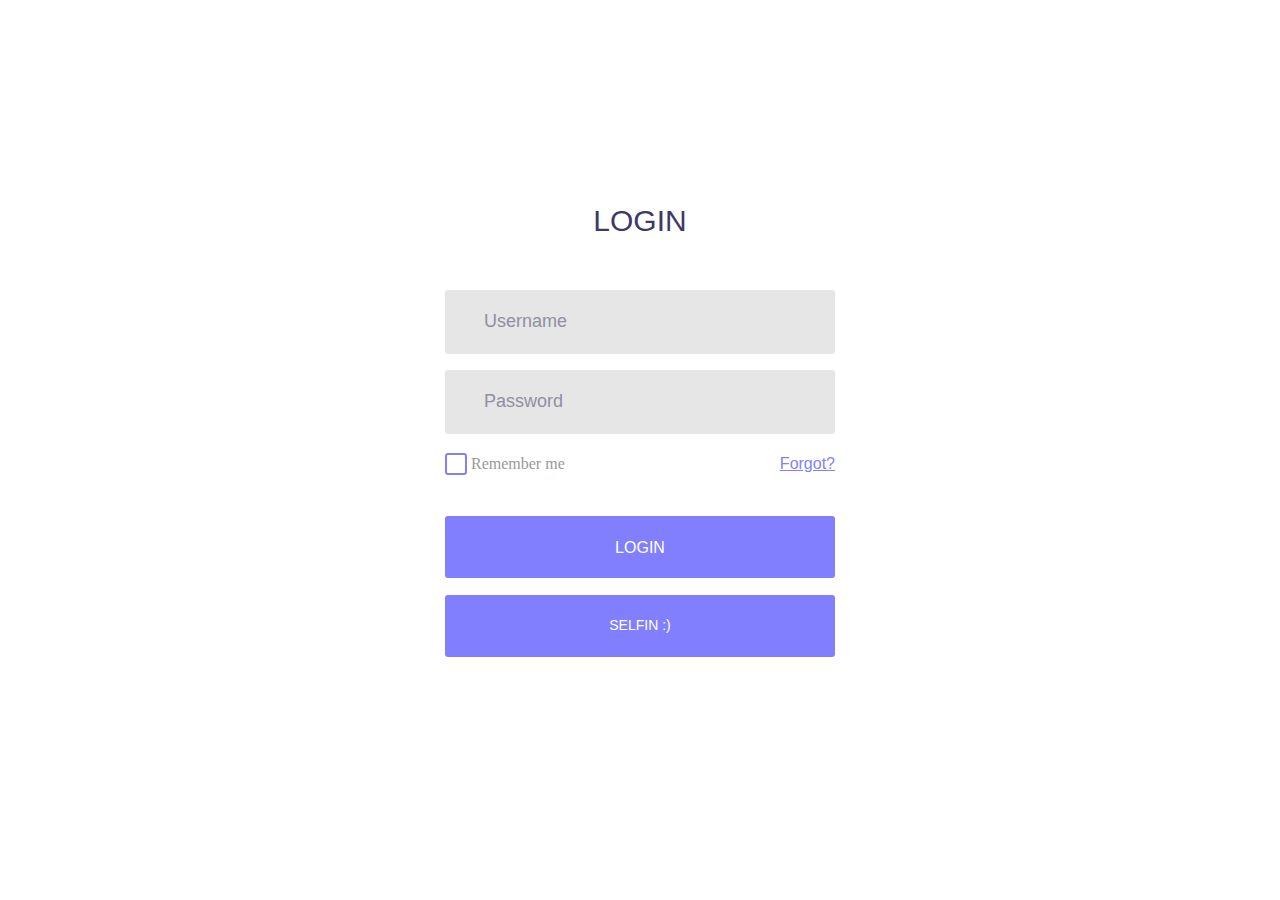
<file: template/home.html>
<!DOCTYPE html>
<html lang="en">
<head>
	<title>Login V10</title>
	<meta charset="UTF-8">
	<meta name="viewport" content="width=device-width, initial-scale=1">
    
    <link rel="stylesheet" type="text/css" href="styles/util.css">
	<link rel="stylesheet" type="text/css" href="styles/home.css">
	
</head>
<body>
	
	<div class="limiter">
		<div class="container-login100">
			<div class="wrap-login100 p-t-50 p-b-90">
				<form class="login100-form validate-form flex-sb flex-w">
					<span class="login100-form-title p-b-51">
						Login
					</span>

					
					<div class="wrap-input100 validate-input m-b-16" data-validate = "Username is required">
						<input class="input100" type="text" name="username" placeholder="Username">
						<span class="focus-input100"></span>
					</div>
					
					
					<div class="wrap-input100 validate-input m-b-16" data-validate = "Password is required">
						<input class="input100" type="password" name="pass" placeholder="Password">
						<span class="focus-input100"></span>
					</div>
					
					<div class="flex-sb-m w-full p-t-3 p-b-24">
						<div class="contact100-form-checkbox">
							<input class="input-checkbox100" id="ckb1" type="checkbox" name="remember-me">
							<label class="label-checkbox100" for="ckb1">
								Remember me
							</label>
						</div>

						<div>
							<a href="#" class="txt1">
								Forgot?
							</a>
						</div>
					</div>

					<div class="container-login100-form-btn m-t-17">
						<button  class="login100-form-btn">
							Login
						</button>
                    </div>
                    
                    <div class="container-login100-form-btn m-t-17">
						<button class="login100-form-btn">
                            <a href="selfin.html" style="text-decoration: none; color: white;">
                               SelfIn :)
                            </a>
						</button>
					</div>

				</form>
			</div>
		</div>
	</div>
	

	<div id="dropDownSelect1"></div>
	

	<script src="js/main.js"></script>

</body>
</html>
</file>
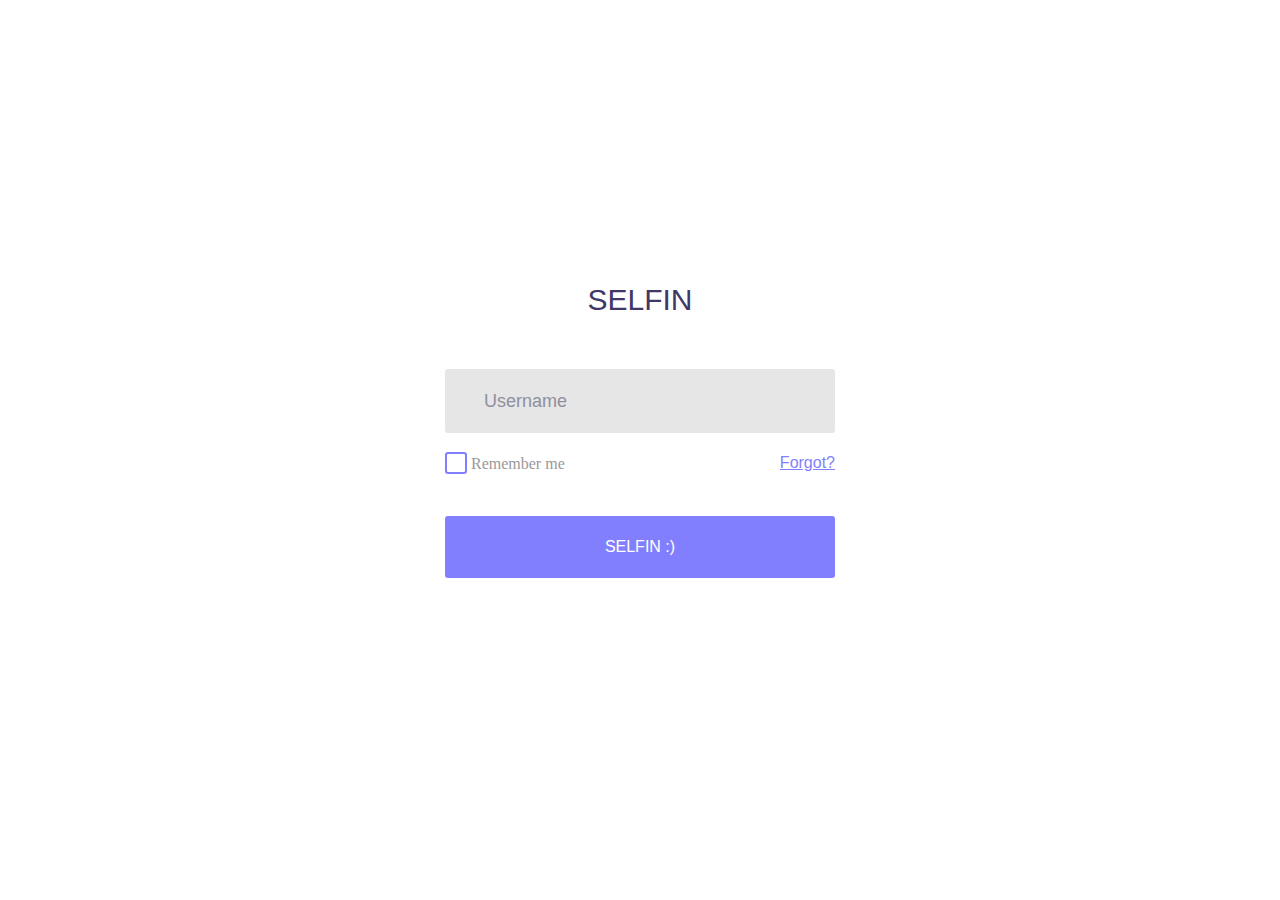
<file: template/selfin.html>
<!DOCTYPE html>
<html lang="en">
<head>
	<title>Login V10</title>
	<meta charset="UTF-8">
	<meta name="viewport" content="width=device-width, initial-scale=1">
    
    <link rel="stylesheet" type="text/css" href="styles/util.css">
	<link rel="stylesheet" type="text/css" href="styles/home.css">
	
</head>
<body>
	
	<div class="limiter">
		<div class="container-login100">
			<div class="wrap-login100 p-t-50 p-b-90">
				<form class="login100-form validate-form flex-sb flex-w">
					<span class="login100-form-title p-b-51">
						SelfIn
					</span>

					
					<div class="wrap-input100 validate-input m-b-16" data-validate = "Username is required">
						<input class="input100" type="text" name="username" placeholder="Username">
						<span class="focus-input100"></span>
					</div>
					
					
					
					
					<div class="flex-sb-m w-full p-t-3 p-b-24">
						<div class="contact100-form-checkbox">
							<input class="input-checkbox100" id="ckb1" type="checkbox" name="remember-me">
							<label class="label-checkbox100" for="ckb1">
								Remember me
							</label>
						</div>

						<div>
							<a href="#" class="txt1">
								Forgot?
							</a>
						</div>
					</div>
                    
                    <div class="container-login100-form-btn m-t-17">
						<button class="login100-form-btn">
							SelfIn :)
						</button>
					</div>

				</form>
			</div>
		</div>
	</div>
	

	<div id="dropDownSelect1"></div>
	

	<script src="js/main.js"></script>

</body>
</html>
</file>
<file: template/styles/util.css>
/*[ FONT SIZE ]
///////////////////////////////////////////////////////////
*/
.fs-1 {font-size: 1px;}
.fs-2 {font-size: 2px;}
.fs-3 {font-size: 3px;}
.fs-4 {font-size: 4px;}
.fs-5 {font-size: 5px;}
.fs-6 {font-size: 6px;}
.fs-7 {font-size: 7px;}
.fs-8 {font-size: 8px;}
.fs-9 {font-size: 9px;}
.fs-10 {font-size: 10px;}
.fs-11 {font-size: 11px;}
.fs-12 {font-size: 12px;}
.fs-13 {font-size: 13px;}
.fs-14 {font-size: 14px;}
.fs-15 {font-size: 15px;}
.fs-16 {font-size: 16px;}
.fs-17 {font-size: 17px;}
.fs-18 {font-size: 18px;}
.fs-19 {font-size: 19px;}
.fs-20 {font-size: 20px;}
.fs-21 {font-size: 21px;}
.fs-22 {font-size: 22px;}
.fs-23 {font-size: 23px;}
.fs-24 {font-size: 24px;}
.fs-25 {font-size: 25px;}
.fs-26 {font-size: 26px;}
.fs-27 {font-size: 27px;}
.fs-28 {font-size: 28px;}
.fs-29 {font-size: 29px;}
.fs-30 {font-size: 30px;}
.fs-31 {font-size: 31px;}
.fs-32 {font-size: 32px;}
.fs-33 {font-size: 33px;}
.fs-34 {font-size: 34px;}
.fs-35 {font-size: 35px;}
.fs-36 {font-size: 36px;}
.fs-37 {font-size: 37px;}
.fs-38 {font-size: 38px;}
.fs-39 {font-size: 39px;}
.fs-40 {font-size: 40px;}
.fs-41 {font-size: 41px;}
.fs-42 {font-size: 42px;}
.fs-43 {font-size: 43px;}
.fs-44 {font-size: 44px;}
.fs-45 {font-size: 45px;}
.fs-46 {font-size: 46px;}
.fs-47 {font-size: 47px;}
.fs-48 {font-size: 48px;}
.fs-49 {font-size: 49px;}
.fs-50 {font-size: 50px;}
.fs-51 {font-size: 51px;}
.fs-52 {font-size: 52px;}
.fs-53 {font-size: 53px;}
.fs-54 {font-size: 54px;}
.fs-55 {font-size: 55px;}
.fs-56 {font-size: 56px;}
.fs-57 {font-size: 57px;}
.fs-58 {font-size: 58px;}
.fs-59 {font-size: 59px;}
.fs-60 {font-size: 60px;}
.fs-61 {font-size: 61px;}
.fs-62 {font-size: 62px;}
.fs-63 {font-size: 63px;}
.fs-64 {font-size: 64px;}
.fs-65 {font-size: 65px;}
.fs-66 {font-size: 66px;}
.fs-67 {font-size: 67px;}
.fs-68 {font-size: 68px;}
.fs-69 {font-size: 69px;}
.fs-70 {font-size: 70px;}
.fs-71 {font-size: 71px;}
.fs-72 {font-size: 72px;}
.fs-73 {font-size: 73px;}
.fs-74 {font-size: 74px;}
.fs-75 {font-size: 75px;}
.fs-76 {font-size: 76px;}
.fs-77 {font-size: 77px;}
.fs-78 {font-size: 78px;}
.fs-79 {font-size: 79px;}
.fs-80 {font-size: 80px;}
.fs-81 {font-size: 81px;}
.fs-82 {font-size: 82px;}
.fs-83 {font-size: 83px;}
.fs-84 {font-size: 84px;}
.fs-85 {font-size: 85px;}
.fs-86 {font-size: 86px;}
.fs-87 {font-size: 87px;}
.fs-88 {font-size: 88px;}
.fs-89 {font-size: 89px;}
.fs-90 {font-size: 90px;}
.fs-91 {font-size: 91px;}
.fs-92 {font-size: 92px;}
.fs-93 {font-size: 93px;}
.fs-94 {font-size: 94px;}
.fs-95 {font-size: 95px;}
.fs-96 {font-size: 96px;}
.fs-97 {font-size: 97px;}
.fs-98 {font-size: 98px;}
.fs-99 {font-size: 99px;}
.fs-100 {font-size: 100px;}
.fs-101 {font-size: 101px;}
.fs-102 {font-size: 102px;}
.fs-103 {font-size: 103px;}
.fs-104 {font-size: 104px;}
.fs-105 {font-size: 105px;}
.fs-106 {font-size: 106px;}
.fs-107 {font-size: 107px;}
.fs-108 {font-size: 108px;}
.fs-109 {font-size: 109px;}
.fs-110 {font-size: 110px;}
.fs-111 {font-size: 111px;}
.fs-112 {font-size: 112px;}
.fs-113 {font-size: 113px;}
.fs-114 {font-size: 114px;}
.fs-115 {font-size: 115px;}
.fs-116 {font-size: 116px;}
.fs-117 {font-size: 117px;}
.fs-118 {font-size: 118px;}
.fs-119 {font-size: 119px;}
.fs-120 {font-size: 120px;}
.fs-121 {font-size: 121px;}
.fs-122 {font-size: 122px;}
.fs-123 {font-size: 123px;}
.fs-124 {font-size: 124px;}
.fs-125 {font-size: 125px;}
.fs-126 {font-size: 126px;}
.fs-127 {font-size: 127px;}
.fs-128 {font-size: 128px;}
.fs-129 {font-size: 129px;}
.fs-130 {font-size: 130px;}
.fs-131 {font-size: 131px;}
.fs-132 {font-size: 132px;}
.fs-133 {font-size: 133px;}
.fs-134 {font-size: 134px;}
.fs-135 {font-size: 135px;}
.fs-136 {font-size: 136px;}
.fs-137 {font-size: 137px;}
.fs-138 {font-size: 138px;}
.fs-139 {font-size: 139px;}
.fs-140 {font-size: 140px;}
.fs-141 {font-size: 141px;}
.fs-142 {font-size: 142px;}
.fs-143 {font-size: 143px;}
.fs-144 {font-size: 144px;}
.fs-145 {font-size: 145px;}
.fs-146 {font-size: 146px;}
.fs-147 {font-size: 147px;}
.fs-148 {font-size: 148px;}
.fs-149 {font-size: 149px;}
.fs-150 {font-size: 150px;}
.fs-151 {font-size: 151px;}
.fs-152 {font-size: 152px;}
.fs-153 {font-size: 153px;}
.fs-154 {font-size: 154px;}
.fs-155 {font-size: 155px;}
.fs-156 {font-size: 156px;}
.fs-157 {font-size: 157px;}
.fs-158 {font-size: 158px;}
.fs-159 {font-size: 159px;}
.fs-160 {font-size: 160px;}
.fs-161 {font-size: 161px;}
.fs-162 {font-size: 162px;}
.fs-163 {font-size: 163px;}
.fs-164 {font-size: 164px;}
.fs-165 {font-size: 165px;}
.fs-166 {font-size: 166px;}
.fs-167 {font-size: 167px;}
.fs-168 {font-size: 168px;}
.fs-169 {font-size: 169px;}
.fs-170 {font-size: 170px;}
.fs-171 {font-size: 171px;}
.fs-172 {font-size: 172px;}
.fs-173 {font-size: 173px;}
.fs-174 {font-size: 174px;}
.fs-175 {font-size: 175px;}
.fs-176 {font-size: 176px;}
.fs-177 {font-size: 177px;}
.fs-178 {font-size: 178px;}
.fs-179 {font-size: 179px;}
.fs-180 {font-size: 180px;}
.fs-181 {font-size: 181px;}
.fs-182 {font-size: 182px;}
.fs-183 {font-size: 183px;}
.fs-184 {font-size: 184px;}
.fs-185 {font-size: 185px;}
.fs-186 {font-size: 186px;}
.fs-187 {font-size: 187px;}
.fs-188 {font-size: 188px;}
.fs-189 {font-size: 189px;}
.fs-190 {font-size: 190px;}
.fs-191 {font-size: 191px;}
.fs-192 {font-size: 192px;}
.fs-193 {font-size: 193px;}
.fs-194 {font-size: 194px;}
.fs-195 {font-size: 195px;}
.fs-196 {font-size: 196px;}
.fs-197 {font-size: 197px;}
.fs-198 {font-size: 198px;}
.fs-199 {font-size: 199px;}
.fs-200 {font-size: 200px;}

/*[ PADDING ]
///////////////////////////////////////////////////////////
*/
.p-t-0 {padding-top: 0px;}
.p-t-1 {padding-top: 1px;}
.p-t-2 {padding-top: 2px;}
.p-t-3 {padding-top: 3px;}
.p-t-4 {padding-top: 4px;}
.p-t-5 {padding-top: 5px;}
.p-t-6 {padding-top: 6px;}
.p-t-7 {padding-top: 7px;}
.p-t-8 {padding-top: 8px;}
.p-t-9 {padding-top: 9px;}
.p-t-10 {padding-top: 10px;}
.p-t-11 {padding-top: 11px;}
.p-t-12 {padding-top: 12px;}
.p-t-13 {padding-top: 13px;}
.p-t-14 {padding-top: 14px;}
.p-t-15 {padding-top: 15px;}
.p-t-16 {padding-top: 16px;}
.p-t-17 {padding-top: 17px;}
.p-t-18 {padding-top: 18px;}
.p-t-19 {padding-top: 19px;}
.p-t-20 {padding-top: 20px;}
.p-t-21 {padding-top: 21px;}
.p-t-22 {padding-top: 22px;}
.p-t-23 {padding-top: 23px;}
.p-t-24 {padding-top: 24px;}
.p-t-25 {padding-top: 25px;}
.p-t-26 {padding-top: 26px;}
.p-t-27 {padding-top: 27px;}
.p-t-28 {padding-top: 28px;}
.p-t-29 {padding-top: 29px;}
.p-t-30 {padding-top: 30px;}
.p-t-31 {padding-top: 31px;}
.p-t-32 {padding-top: 32px;}
.p-t-33 {padding-top: 33px;}
.p-t-34 {padding-top: 34px;}
.p-t-35 {padding-top: 35px;}
.p-t-36 {padding-top: 36px;}
.p-t-37 {padding-top: 37px;}
.p-t-38 {padding-top: 38px;}
.p-t-39 {padding-top: 39px;}
.p-t-40 {padding-top: 40px;}
.p-t-41 {padding-top: 41px;}
.p-t-42 {padding-top: 42px;}
.p-t-43 {padding-top: 43px;}
.p-t-44 {padding-top: 44px;}
.p-t-45 {padding-top: 45px;}
.p-t-46 {padding-top: 46px;}
.p-t-47 {padding-top: 47px;}
.p-t-48 {padding-top: 48px;}
.p-t-49 {padding-top: 49px;}
.p-t-50 {padding-top: 50px;}
.p-t-51 {padding-top: 51px;}
.p-t-52 {padding-top: 52px;}
.p-t-53 {padding-top: 53px;}
.p-t-54 {padding-top: 54px;}
.p-t-55 {padding-top: 55px;}
.p-t-56 {padding-top: 56px;}
.p-t-57 {padding-top: 57px;}
.p-t-58 {padding-top: 58px;}
.p-t-59 {padding-top: 59px;}
.p-t-60 {padding-top: 60px;}
.p-t-61 {padding-top: 61px;}
.p-t-62 {padding-top: 62px;}
.p-t-63 {padding-top: 63px;}
.p-t-64 {padding-top: 64px;}
.p-t-65 {padding-top: 65px;}
.p-t-66 {padding-top: 66px;}
.p-t-67 {padding-top: 67px;}
.p-t-68 {padding-top: 68px;}
.p-t-69 {padding-top: 69px;}
.p-t-70 {padding-top: 70px;}
.p-t-71 {padding-top: 71px;}
.p-t-72 {padding-top: 72px;}
.p-t-73 {padding-top: 73px;}
.p-t-74 {padding-top: 74px;}
.p-t-75 {padding-top: 75px;}
.p-t-76 {padding-top: 76px;}
.p-t-77 {padding-top: 77px;}
.p-t-78 {padding-top: 78px;}
.p-t-79 {padding-top: 79px;}
.p-t-80 {padding-top: 80px;}
.p-t-81 {padding-top: 81px;}
.p-t-82 {padding-top: 82px;}
.p-t-83 {padding-top: 83px;}
.p-t-84 {padding-top: 84px;}
.p-t-85 {padding-top: 85px;}
.p-t-86 {padding-top: 86px;}
.p-t-87 {padding-top: 87px;}
.p-t-88 {padding-top: 88px;}
.p-t-89 {padding-top: 89px;}
.p-t-90 {padding-top: 90px;}
.p-t-91 {padding-top: 91px;}
.p-t-92 {padding-top: 92px;}
.p-t-93 {padding-top: 93px;}
.p-t-94 {padding-top: 94px;}
.p-t-95 {padding-top: 95px;}
.p-t-96 {padding-top: 96px;}
.p-t-97 {padding-top: 97px;}
.p-t-98 {padding-top: 98px;}
.p-t-99 {padding-top: 99px;}
.p-t-100 {padding-top: 100px;}
.p-t-101 {padding-top: 101px;}
.p-t-102 {padding-top: 102px;}
.p-t-103 {padding-top: 103px;}
.p-t-104 {padding-top: 104px;}
.p-t-105 {padding-top: 105px;}
.p-t-106 {padding-top: 106px;}
.p-t-107 {padding-top: 107px;}
.p-t-108 {padding-top: 108px;}
.p-t-109 {padding-top: 109px;}
.p-t-110 {padding-top: 110px;}
.p-t-111 {padding-top: 111px;}
.p-t-112 {padding-top: 112px;}
.p-t-113 {padding-top: 113px;}
.p-t-114 {padding-top: 114px;}
.p-t-115 {padding-top: 115px;}
.p-t-116 {padding-top: 116px;}
.p-t-117 {padding-top: 117px;}
.p-t-118 {padding-top: 118px;}
.p-t-119 {padding-top: 119px;}
.p-t-120 {padding-top: 120px;}
.p-t-121 {padding-top: 121px;}
.p-t-122 {padding-top: 122px;}
.p-t-123 {padding-top: 123px;}
.p-t-124 {padding-top: 124px;}
.p-t-125 {padding-top: 125px;}
.p-t-126 {padding-top: 126px;}
.p-t-127 {padding-top: 127px;}
.p-t-128 {padding-top: 128px;}
.p-t-129 {padding-top: 129px;}
.p-t-130 {padding-top: 130px;}
.p-t-131 {padding-top: 131px;}
.p-t-132 {padding-top: 132px;}
.p-t-133 {padding-top: 133px;}
.p-t-134 {padding-top: 134px;}
.p-t-135 {padding-top: 135px;}
.p-t-136 {padding-top: 136px;}
.p-t-137 {padding-top: 137px;}
.p-t-138 {padding-top: 138px;}
.p-t-139 {padding-top: 139px;}
.p-t-140 {padding-top: 140px;}
.p-t-141 {padding-top: 141px;}
.p-t-142 {padding-top: 142px;}
.p-t-143 {padding-top: 143px;}
.p-t-144 {padding-top: 144px;}
.p-t-145 {padding-top: 145px;}
.p-t-146 {padding-top: 146px;}
.p-t-147 {padding-top: 147px;}
.p-t-148 {padding-top: 148px;}
.p-t-149 {padding-top: 149px;}
.p-t-150 {padding-top: 150px;}
.p-t-151 {padding-top: 151px;}
.p-t-152 {padding-top: 152px;}
.p-t-153 {padding-top: 153px;}
.p-t-154 {padding-top: 154px;}
.p-t-155 {padding-top: 155px;}
.p-t-156 {padding-top: 156px;}
.p-t-157 {padding-top: 157px;}
.p-t-158 {padding-top: 158px;}
.p-t-159 {padding-top: 159px;}
.p-t-160 {padding-top: 160px;}
.p-t-161 {padding-top: 161px;}
.p-t-162 {padding-top: 162px;}
.p-t-163 {padding-top: 163px;}
.p-t-164 {padding-top: 164px;}
.p-t-165 {padding-top: 165px;}
.p-t-166 {padding-top: 166px;}
.p-t-167 {padding-top: 167px;}
.p-t-168 {padding-top: 168px;}
.p-t-169 {padding-top: 169px;}
.p-t-170 {padding-top: 170px;}
.p-t-171 {padding-top: 171px;}
.p-t-172 {padding-top: 172px;}
.p-t-173 {padding-top: 173px;}
.p-t-174 {padding-top: 174px;}
.p-t-175 {padding-top: 175px;}
.p-t-176 {padding-top: 176px;}
.p-t-177 {padding-top: 177px;}
.p-t-178 {padding-top: 178px;}
.p-t-179 {padding-top: 179px;}
.p-t-180 {padding-top: 180px;}
.p-t-181 {padding-top: 181px;}
.p-t-182 {padding-top: 182px;}
.p-t-183 {padding-top: 183px;}
.p-t-184 {padding-top: 184px;}
.p-t-185 {padding-top: 185px;}
.p-t-186 {padding-top: 186px;}
.p-t-187 {padding-top: 187px;}
.p-t-188 {padding-top: 188px;}
.p-t-189 {padding-top: 189px;}
.p-t-190 {padding-top: 190px;}
.p-t-191 {padding-top: 191px;}
.p-t-192 {padding-top: 192px;}
.p-t-193 {padding-top: 193px;}
.p-t-194 {padding-top: 194px;}
.p-t-195 {padding-top: 195px;}
.p-t-196 {padding-top: 196px;}
.p-t-197 {padding-top: 197px;}
.p-t-198 {padding-top: 198px;}
.p-t-199 {padding-top: 199px;}
.p-t-200 {padding-top: 200px;}
.p-t-201 {padding-top: 201px;}
.p-t-202 {padding-top: 202px;}
.p-t-203 {padding-top: 203px;}
.p-t-204 {padding-top: 204px;}
.p-t-205 {padding-top: 205px;}
.p-t-206 {padding-top: 206px;}
.p-t-207 {padding-top: 207px;}
.p-t-208 {padding-top: 208px;}
.p-t-209 {padding-top: 209px;}
.p-t-210 {padding-top: 210px;}
.p-t-211 {padding-top: 211px;}
.p-t-212 {padding-top: 212px;}
.p-t-213 {padding-top: 213px;}
.p-t-214 {padding-top: 214px;}
.p-t-215 {padding-top: 215px;}
.p-t-216 {padding-top: 216px;}
.p-t-217 {padding-top: 217px;}
.p-t-218 {padding-top: 218px;}
.p-t-219 {padding-top: 219px;}
.p-t-220 {padding-top: 220px;}
.p-t-221 {padding-top: 221px;}
.p-t-222 {padding-top: 222px;}
.p-t-223 {padding-top: 223px;}
.p-t-224 {padding-top: 224px;}
.p-t-225 {padding-top: 225px;}
.p-t-226 {padding-top: 226px;}
.p-t-227 {padding-top: 227px;}
.p-t-228 {padding-top: 228px;}
.p-t-229 {padding-top: 229px;}
.p-t-230 {padding-top: 230px;}
.p-t-231 {padding-top: 231px;}
.p-t-232 {padding-top: 232px;}
.p-t-233 {padding-top: 233px;}
.p-t-234 {padding-top: 234px;}
.p-t-235 {padding-top: 235px;}
.p-t-236 {padding-top: 236px;}
.p-t-237 {padding-top: 237px;}
.p-t-238 {padding-top: 238px;}
.p-t-239 {padding-top: 239px;}
.p-t-240 {padding-top: 240px;}
.p-t-241 {padding-top: 241px;}
.p-t-242 {padding-top: 242px;}
.p-t-243 {padding-top: 243px;}
.p-t-244 {padding-top: 244px;}
.p-t-245 {padding-top: 245px;}
.p-t-246 {padding-top: 246px;}
.p-t-247 {padding-top: 247px;}
.p-t-248 {padding-top: 248px;}
.p-t-249 {padding-top: 249px;}
.p-t-250 {padding-top: 250px;}
.p-b-0 {padding-bottom: 0px;}
.p-b-1 {padding-bottom: 1px;}
.p-b-2 {padding-bottom: 2px;}
.p-b-3 {padding-bottom: 3px;}
.p-b-4 {padding-bottom: 4px;}
.p-b-5 {padding-bottom: 5px;}
.p-b-6 {padding-bottom: 6px;}
.p-b-7 {padding-bottom: 7px;}
.p-b-8 {padding-bottom: 8px;}
.p-b-9 {padding-bottom: 9px;}
.p-b-10 {padding-bottom: 10px;}
.p-b-11 {padding-bottom: 11px;}
.p-b-12 {padding-bottom: 12px;}
.p-b-13 {padding-bottom: 13px;}
.p-b-14 {padding-bottom: 14px;}
.p-b-15 {padding-bottom: 15px;}
.p-b-16 {padding-bottom: 16px;}
.p-b-17 {padding-bottom: 17px;}
.p-b-18 {padding-bottom: 18px;}
.p-b-19 {padding-bottom: 19px;}
.p-b-20 {padding-bottom: 20px;}
.p-b-21 {padding-bottom: 21px;}
.p-b-22 {padding-bottom: 22px;}
.p-b-23 {padding-bottom: 23px;}
.p-b-24 {padding-bottom: 24px;}
.p-b-25 {padding-bottom: 25px;}
.p-b-26 {padding-bottom: 26px;}
.p-b-27 {padding-bottom: 27px;}
.p-b-28 {padding-bottom: 28px;}
.p-b-29 {padding-bottom: 29px;}
.p-b-30 {padding-bottom: 30px;}
.p-b-31 {padding-bottom: 31px;}
.p-b-32 {padding-bottom: 32px;}
.p-b-33 {padding-bottom: 33px;}
.p-b-34 {padding-bottom: 34px;}
.p-b-35 {padding-bottom: 35px;}
.p-b-36 {padding-bottom: 36px;}
.p-b-37 {padding-bottom: 37px;}
.p-b-38 {padding-bottom: 38px;}
.p-b-39 {padding-bottom: 39px;}
.p-b-40 {padding-bottom: 40px;}
.p-b-41 {padding-bottom: 41px;}
.p-b-42 {padding-bottom: 42px;}
.p-b-43 {padding-bottom: 43px;}
.p-b-44 {padding-bottom: 44px;}
.p-b-45 {padding-bottom: 45px;}
.p-b-46 {padding-bottom: 46px;}
.p-b-47 {padding-bottom: 47px;}
.p-b-48 {padding-bottom: 48px;}
.p-b-49 {padding-bottom: 49px;}
.p-b-50 {padding-bottom: 50px;}
.p-b-51 {padding-bottom: 51px;}
.p-b-52 {padding-bottom: 52px;}
.p-b-53 {padding-bottom: 53px;}
.p-b-54 {padding-bottom: 54px;}
.p-b-55 {padding-bottom: 55px;}
.p-b-56 {padding-bottom: 56px;}
.p-b-57 {padding-bottom: 57px;}
.p-b-58 {padding-bottom: 58px;}
.p-b-59 {padding-bottom: 59px;}
.p-b-60 {padding-bottom: 60px;}
.p-b-61 {padding-bottom: 61px;}
.p-b-62 {padding-bottom: 62px;}
.p-b-63 {padding-bottom: 63px;}
.p-b-64 {padding-bottom: 64px;}
.p-b-65 {padding-bottom: 65px;}
.p-b-66 {padding-bottom: 66px;}
.p-b-67 {padding-bottom: 67px;}
.p-b-68 {padding-bottom: 68px;}
.p-b-69 {padding-bottom: 69px;}
.p-b-70 {padding-bottom: 70px;}
.p-b-71 {padding-bottom: 71px;}
.p-b-72 {padding-bottom: 72px;}
.p-b-73 {padding-bottom: 73px;}
.p-b-74 {padding-bottom: 74px;}
.p-b-75 {padding-bottom: 75px;}
.p-b-76 {padding-bottom: 76px;}
.p-b-77 {padding-bottom: 77px;}
.p-b-78 {padding-bottom: 78px;}
.p-b-79 {padding-bottom: 79px;}
.p-b-80 {padding-bottom: 80px;}
.p-b-81 {padding-bottom: 81px;}
.p-b-82 {padding-bottom: 82px;}
.p-b-83 {padding-bottom: 83px;}
.p-b-84 {padding-bottom: 84px;}
.p-b-85 {padding-bottom: 85px;}
.p-b-86 {padding-bottom: 86px;}
.p-b-87 {padding-bottom: 87px;}
.p-b-88 {padding-bottom: 88px;}
.p-b-89 {padding-bottom: 89px;}
.p-b-90 {padding-bottom: 90px;}
.p-b-91 {padding-bottom: 91px;}
.p-b-92 {padding-bottom: 92px;}
.p-b-93 {padding-bottom: 93px;}
.p-b-94 {padding-bottom: 94px;}
.p-b-95 {padding-bottom: 95px;}
.p-b-96 {padding-bottom: 96px;}
.p-b-97 {padding-bottom: 97px;}
.p-b-98 {padding-bottom: 98px;}
.p-b-99 {padding-bottom: 99px;}
.p-b-100 {padding-bottom: 100px;}
.p-b-101 {padding-bottom: 101px;}
.p-b-102 {padding-bottom: 102px;}
.p-b-103 {padding-bottom: 103px;}
.p-b-104 {padding-bottom: 104px;}
.p-b-105 {padding-bottom: 105px;}
.p-b-106 {padding-bottom: 106px;}
.p-b-107 {padding-bottom: 107px;}
.p-b-108 {padding-bottom: 108px;}
.p-b-109 {padding-bottom: 109px;}
.p-b-110 {padding-bottom: 110px;}
.p-b-111 {padding-bottom: 111px;}
.p-b-112 {padding-bottom: 112px;}
.p-b-113 {padding-bottom: 113px;}
.p-b-114 {padding-bottom: 114px;}
.p-b-115 {padding-bottom: 115px;}
.p-b-116 {padding-bottom: 116px;}
.p-b-117 {padding-bottom: 117px;}
.p-b-118 {padding-bottom: 118px;}
.p-b-119 {padding-bottom: 119px;}
.p-b-120 {padding-bottom: 120px;}
.p-b-121 {padding-bottom: 121px;}
.p-b-122 {padding-bottom: 122px;}
.p-b-123 {padding-bottom: 123px;}
.p-b-124 {padding-bottom: 124px;}
.p-b-125 {padding-bottom: 125px;}
.p-b-126 {padding-bottom: 126px;}
.p-b-127 {padding-bottom: 127px;}
.p-b-128 {padding-bottom: 128px;}
.p-b-129 {padding-bottom: 129px;}
.p-b-130 {padding-bottom: 130px;}
.p-b-131 {padding-bottom: 131px;}
.p-b-132 {padding-bottom: 132px;}
.p-b-133 {padding-bottom: 133px;}
.p-b-134 {padding-bottom: 134px;}
.p-b-135 {padding-bottom: 135px;}
.p-b-136 {padding-bottom: 136px;}
.p-b-137 {padding-bottom: 137px;}
.p-b-138 {padding-bottom: 138px;}
.p-b-139 {padding-bottom: 139px;}
.p-b-140 {padding-bottom: 140px;}
.p-b-141 {padding-bottom: 141px;}
.p-b-142 {padding-bottom: 142px;}
.p-b-143 {padding-bottom: 143px;}
.p-b-144 {padding-bottom: 144px;}
.p-b-145 {padding-bottom: 145px;}
.p-b-146 {padding-bottom: 146px;}
.p-b-147 {padding-bottom: 147px;}
.p-b-148 {padding-bottom: 148px;}
.p-b-149 {padding-bottom: 149px;}
.p-b-150 {padding-bottom: 150px;}
.p-b-151 {padding-bottom: 151px;}
.p-b-152 {padding-bottom: 152px;}
.p-b-153 {padding-bottom: 153px;}
.p-b-154 {padding-bottom: 154px;}
.p-b-155 {padding-bottom: 155px;}
.p-b-156 {padding-bottom: 156px;}
.p-b-157 {padding-bottom: 157px;}
.p-b-158 {padding-bottom: 158px;}
.p-b-159 {padding-bottom: 159px;}
.p-b-160 {padding-bottom: 160px;}
.p-b-161 {padding-bottom: 161px;}
.p-b-162 {padding-bottom: 162px;}
.p-b-163 {padding-bottom: 163px;}
.p-b-164 {padding-bottom: 164px;}
.p-b-165 {padding-bottom: 165px;}
.p-b-166 {padding-bottom: 166px;}
.p-b-167 {padding-bottom: 167px;}
.p-b-168 {padding-bottom: 168px;}
.p-b-169 {padding-bottom: 169px;}
.p-b-170 {padding-bottom: 170px;}
.p-b-171 {padding-bottom: 171px;}
.p-b-172 {padding-bottom: 172px;}
.p-b-173 {padding-bottom: 173px;}
.p-b-174 {padding-bottom: 174px;}
.p-b-175 {padding-bottom: 175px;}
.p-b-176 {padding-bottom: 176px;}
.p-b-177 {padding-bottom: 177px;}
.p-b-178 {padding-bottom: 178px;}
.p-b-179 {padding-bottom: 179px;}
.p-b-180 {padding-bottom: 180px;}
.p-b-181 {padding-bottom: 181px;}
.p-b-182 {padding-bottom: 182px;}
.p-b-183 {padding-bottom: 183px;}
.p-b-184 {padding-bottom: 184px;}
.p-b-185 {padding-bottom: 185px;}
.p-b-186 {padding-bottom: 186px;}
.p-b-187 {padding-bottom: 187px;}
.p-b-188 {padding-bottom: 188px;}
.p-b-189 {padding-bottom: 189px;}
.p-b-190 {padding-bottom: 190px;}
.p-b-191 {padding-bottom: 191px;}
.p-b-192 {padding-bottom: 192px;}
.p-b-193 {padding-bottom: 193px;}
.p-b-194 {padding-bottom: 194px;}
.p-b-195 {padding-bottom: 195px;}
.p-b-196 {padding-bottom: 196px;}
.p-b-197 {padding-bottom: 197px;}
.p-b-198 {padding-bottom: 198px;}
.p-b-199 {padding-bottom: 199px;}
.p-b-200 {padding-bottom: 200px;}
.p-b-201 {padding-bottom: 201px;}
.p-b-202 {padding-bottom: 202px;}
.p-b-203 {padding-bottom: 203px;}
.p-b-204 {padding-bottom: 204px;}
.p-b-205 {padding-bottom: 205px;}
.p-b-206 {padding-bottom: 206px;}
.p-b-207 {padding-bottom: 207px;}
.p-b-208 {padding-bottom: 208px;}
.p-b-209 {padding-bottom: 209px;}
.p-b-210 {padding-bottom: 210px;}
.p-b-211 {padding-bottom: 211px;}
.p-b-212 {padding-bottom: 212px;}
.p-b-213 {padding-bottom: 213px;}
.p-b-214 {padding-bottom: 214px;}
.p-b-215 {padding-bottom: 215px;}
.p-b-216 {padding-bottom: 216px;}
.p-b-217 {padding-bottom: 217px;}
.p-b-218 {padding-bottom: 218px;}
.p-b-219 {padding-bottom: 219px;}
.p-b-220 {padding-bottom: 220px;}
.p-b-221 {padding-bottom: 221px;}
.p-b-222 {padding-bottom: 222px;}
.p-b-223 {padding-bottom: 223px;}
.p-b-224 {padding-bottom: 224px;}
.p-b-225 {padding-bottom: 225px;}
.p-b-226 {padding-bottom: 226px;}
.p-b-227 {padding-bottom: 227px;}
.p-b-228 {padding-bottom: 228px;}
.p-b-229 {padding-bottom: 229px;}
.p-b-230 {padding-bottom: 230px;}
.p-b-231 {padding-bottom: 231px;}
.p-b-232 {padding-bottom: 232px;}
.p-b-233 {padding-bottom: 233px;}
.p-b-234 {padding-bottom: 234px;}
.p-b-235 {padding-bottom: 235px;}
.p-b-236 {padding-bottom: 236px;}
.p-b-237 {padding-bottom: 237px;}
.p-b-238 {padding-bottom: 238px;}
.p-b-239 {padding-bottom: 239px;}
.p-b-240 {padding-bottom: 240px;}
.p-b-241 {padding-bottom: 241px;}
.p-b-242 {padding-bottom: 242px;}
.p-b-243 {padding-bottom: 243px;}
.p-b-244 {padding-bottom: 244px;}
.p-b-245 {padding-bottom: 245px;}
.p-b-246 {padding-bottom: 246px;}
.p-b-247 {padding-bottom: 247px;}
.p-b-248 {padding-bottom: 248px;}
.p-b-249 {padding-bottom: 249px;}
.p-b-250 {padding-bottom: 250px;}
.p-l-0 {padding-left: 0px;}
.p-l-1 {padding-left: 1px;}
.p-l-2 {padding-left: 2px;}
.p-l-3 {padding-left: 3px;}
.p-l-4 {padding-left: 4px;}
.p-l-5 {padding-left: 5px;}
.p-l-6 {padding-left: 6px;}
.p-l-7 {padding-left: 7px;}
.p-l-8 {padding-left: 8px;}
.p-l-9 {padding-left: 9px;}
.p-l-10 {padding-left: 10px;}
.p-l-11 {padding-left: 11px;}
.p-l-12 {padding-left: 12px;}
.p-l-13 {padding-left: 13px;}
.p-l-14 {padding-left: 14px;}
.p-l-15 {padding-left: 15px;}
.p-l-16 {padding-left: 16px;}
.p-l-17 {padding-left: 17px;}
.p-l-18 {padding-left: 18px;}
.p-l-19 {padding-left: 19px;}
.p-l-20 {padding-left: 20px;}
.p-l-21 {padding-left: 21px;}
.p-l-22 {padding-left: 22px;}
.p-l-23 {padding-left: 23px;}
.p-l-24 {padding-left: 24px;}
.p-l-25 {padding-left: 25px;}
.p-l-26 {padding-left: 26px;}
.p-l-27 {padding-left: 27px;}
.p-l-28 {padding-left: 28px;}
.p-l-29 {padding-left: 29px;}
.p-l-30 {padding-left: 30px;}
.p-l-31 {padding-left: 31px;}
.p-l-32 {padding-left: 32px;}
.p-l-33 {padding-left: 33px;}
.p-l-34 {padding-left: 34px;}
.p-l-35 {padding-left: 35px;}
.p-l-36 {padding-left: 36px;}
.p-l-37 {padding-left: 37px;}
.p-l-38 {padding-left: 38px;}
.p-l-39 {padding-left: 39px;}
.p-l-40 {padding-left: 40px;}
.p-l-41 {padding-left: 41px;}
.p-l-42 {padding-left: 42px;}
.p-l-43 {padding-left: 43px;}
.p-l-44 {padding-left: 44px;}
.p-l-45 {padding-left: 45px;}
.p-l-46 {padding-left: 46px;}
.p-l-47 {padding-left: 47px;}
.p-l-48 {padding-left: 48px;}
.p-l-49 {padding-left: 49px;}
.p-l-50 {padding-left: 50px;}
.p-l-51 {padding-left: 51px;}
.p-l-52 {padding-left: 52px;}
.p-l-53 {padding-left: 53px;}
.p-l-54 {padding-left: 54px;}
.p-l-55 {padding-left: 55px;}
.p-l-56 {padding-left: 56px;}
.p-l-57 {padding-left: 57px;}
.p-l-58 {padding-left: 58px;}
.p-l-59 {padding-left: 59px;}
.p-l-60 {padding-left: 60px;}
.p-l-61 {padding-left: 61px;}
.p-l-62 {padding-left: 62px;}
.p-l-63 {padding-left: 63px;}
.p-l-64 {padding-left: 64px;}
.p-l-65 {padding-left: 65px;}
.p-l-66 {padding-left: 66px;}
.p-l-67 {padding-left: 67px;}
.p-l-68 {padding-left: 68px;}
.p-l-69 {padding-left: 69px;}
.p-l-70 {padding-left: 70px;}
.p-l-71 {padding-left: 71px;}
.p-l-72 {padding-left: 72px;}
.p-l-73 {padding-left: 73px;}
.p-l-74 {padding-left: 74px;}
.p-l-75 {padding-left: 75px;}
.p-l-76 {padding-left: 76px;}
.p-l-77 {padding-left: 77px;}
.p-l-78 {padding-left: 78px;}
.p-l-79 {padding-left: 79px;}
.p-l-80 {padding-left: 80px;}
.p-l-81 {padding-left: 81px;}
.p-l-82 {padding-left: 82px;}
.p-l-83 {padding-left: 83px;}
.p-l-84 {padding-left: 84px;}
.p-l-85 {padding-left: 85px;}
.p-l-86 {padding-left: 86px;}
.p-l-87 {padding-left: 87px;}
.p-l-88 {padding-left: 88px;}
.p-l-89 {padding-left: 89px;}
.p-l-90 {padding-left: 90px;}
.p-l-91 {padding-left: 91px;}
.p-l-92 {padding-left: 92px;}
.p-l-93 {padding-left: 93px;}
.p-l-94 {padding-left: 94px;}
.p-l-95 {padding-left: 95px;}
.p-l-96 {padding-left: 96px;}
.p-l-97 {padding-left: 97px;}
.p-l-98 {padding-left: 98px;}
.p-l-99 {padding-left: 99px;}
.p-l-100 {padding-left: 100px;}
.p-l-101 {padding-left: 101px;}
.p-l-102 {padding-left: 102px;}
.p-l-103 {padding-left: 103px;}
.p-l-104 {padding-left: 104px;}
.p-l-105 {padding-left: 105px;}
.p-l-106 {padding-left: 106px;}
.p-l-107 {padding-left: 107px;}
.p-l-108 {padding-left: 108px;}
.p-l-109 {padding-left: 109px;}
.p-l-110 {padding-left: 110px;}
.p-l-111 {padding-left: 111px;}
.p-l-112 {padding-left: 112px;}
.p-l-113 {padding-left: 113px;}
.p-l-114 {padding-left: 114px;}
.p-l-115 {padding-left: 115px;}
.p-l-116 {padding-left: 116px;}
.p-l-117 {padding-left: 117px;}
.p-l-118 {padding-left: 118px;}
.p-l-119 {padding-left: 119px;}
.p-l-120 {padding-left: 120px;}
.p-l-121 {padding-left: 121px;}
.p-l-122 {padding-left: 122px;}
.p-l-123 {padding-left: 123px;}
.p-l-124 {padding-left: 124px;}
.p-l-125 {padding-left: 125px;}
.p-l-126 {padding-left: 126px;}
.p-l-127 {padding-left: 127px;}
.p-l-128 {padding-left: 128px;}
.p-l-129 {padding-left: 129px;}
.p-l-130 {padding-left: 130px;}
.p-l-131 {padding-left: 131px;}
.p-l-132 {padding-left: 132px;}
.p-l-133 {padding-left: 133px;}
.p-l-134 {padding-left: 134px;}
.p-l-135 {padding-left: 135px;}
.p-l-136 {padding-left: 136px;}
.p-l-137 {padding-left: 137px;}
.p-l-138 {padding-left: 138px;}
.p-l-139 {padding-left: 139px;}
.p-l-140 {padding-left: 140px;}
.p-l-141 {padding-left: 141px;}
.p-l-142 {padding-left: 142px;}
.p-l-143 {padding-left: 143px;}
.p-l-144 {padding-left: 144px;}
.p-l-145 {padding-left: 145px;}
.p-l-146 {padding-left: 146px;}
.p-l-147 {padding-left: 147px;}
.p-l-148 {padding-left: 148px;}
.p-l-149 {padding-left: 149px;}
.p-l-150 {padding-left: 150px;}
.p-l-151 {padding-left: 151px;}
.p-l-152 {padding-left: 152px;}
.p-l-153 {padding-left: 153px;}
.p-l-154 {padding-left: 154px;}
.p-l-155 {padding-left: 155px;}
.p-l-156 {padding-left: 156px;}
.p-l-157 {padding-left: 157px;}
.p-l-158 {padding-left: 158px;}
.p-l-159 {padding-left: 159px;}
.p-l-160 {padding-left: 160px;}
.p-l-161 {padding-left: 161px;}
.p-l-162 {padding-left: 162px;}
.p-l-163 {padding-left: 163px;}
.p-l-164 {padding-left: 164px;}
.p-l-165 {padding-left: 165px;}
.p-l-166 {padding-left: 166px;}
.p-l-167 {padding-left: 167px;}
.p-l-168 {padding-left: 168px;}
.p-l-169 {padding-left: 169px;}
.p-l-170 {padding-left: 170px;}
.p-l-171 {padding-left: 171px;}
.p-l-172 {padding-left: 172px;}
.p-l-173 {padding-left: 173px;}
.p-l-174 {padding-left: 174px;}
.p-l-175 {padding-left: 175px;}
.p-l-176 {padding-left: 176px;}
.p-l-177 {padding-left: 177px;}
.p-l-178 {padding-left: 178px;}
.p-l-179 {padding-left: 179px;}
.p-l-180 {padding-left: 180px;}
.p-l-181 {padding-left: 181px;}
.p-l-182 {padding-left: 182px;}
.p-l-183 {padding-left: 183px;}
.p-l-184 {padding-left: 184px;}
.p-l-185 {padding-left: 185px;}
.p-l-186 {padding-left: 186px;}
.p-l-187 {padding-left: 187px;}
.p-l-188 {padding-left: 188px;}
.p-l-189 {padding-left: 189px;}
.p-l-190 {padding-left: 190px;}
.p-l-191 {padding-left: 191px;}
.p-l-192 {padding-left: 192px;}
.p-l-193 {padding-left: 193px;}
.p-l-194 {padding-left: 194px;}
.p-l-195 {padding-left: 195px;}
.p-l-196 {padding-left: 196px;}
.p-l-197 {padding-left: 197px;}
.p-l-198 {padding-left: 198px;}
.p-l-199 {padding-left: 199px;}
.p-l-200 {padding-left: 200px;}
.p-l-201 {padding-left: 201px;}
.p-l-202 {padding-left: 202px;}
.p-l-203 {padding-left: 203px;}
.p-l-204 {padding-left: 204px;}
.p-l-205 {padding-left: 205px;}
.p-l-206 {padding-left: 206px;}
.p-l-207 {padding-left: 207px;}
.p-l-208 {padding-left: 208px;}
.p-l-209 {padding-left: 209px;}
.p-l-210 {padding-left: 210px;}
.p-l-211 {padding-left: 211px;}
.p-l-212 {padding-left: 212px;}
.p-l-213 {padding-left: 213px;}
.p-l-214 {padding-left: 214px;}
.p-l-215 {padding-left: 215px;}
.p-l-216 {padding-left: 216px;}
.p-l-217 {padding-left: 217px;}
.p-l-218 {padding-left: 218px;}
.p-l-219 {padding-left: 219px;}
.p-l-220 {padding-left: 220px;}
.p-l-221 {padding-left: 221px;}
.p-l-222 {padding-left: 222px;}
.p-l-223 {padding-left: 223px;}
.p-l-224 {padding-left: 224px;}
.p-l-225 {padding-left: 225px;}
.p-l-226 {padding-left: 226px;}
.p-l-227 {padding-left: 227px;}
.p-l-228 {padding-left: 228px;}
.p-l-229 {padding-left: 229px;}
.p-l-230 {padding-left: 230px;}
.p-l-231 {padding-left: 231px;}
.p-l-232 {padding-left: 232px;}
.p-l-233 {padding-left: 233px;}
.p-l-234 {padding-left: 234px;}
.p-l-235 {padding-left: 235px;}
.p-l-236 {padding-left: 236px;}
.p-l-237 {padding-left: 237px;}
.p-l-238 {padding-left: 238px;}
.p-l-239 {padding-left: 239px;}
.p-l-240 {padding-left: 240px;}
.p-l-241 {padding-left: 241px;}
.p-l-242 {padding-left: 242px;}
.p-l-243 {padding-left: 243px;}
.p-l-244 {padding-left: 244px;}
.p-l-245 {padding-left: 245px;}
.p-l-246 {padding-left: 246px;}
.p-l-247 {padding-left: 247px;}
.p-l-248 {padding-left: 248px;}
.p-l-249 {padding-left: 249px;}
.p-l-250 {padding-left: 250px;}
.p-r-0 {padding-right: 0px;}
.p-r-1 {padding-right: 1px;}
.p-r-2 {padding-right: 2px;}
.p-r-3 {padding-right: 3px;}
.p-r-4 {padding-right: 4px;}
.p-r-5 {padding-right: 5px;}
.p-r-6 {padding-right: 6px;}
.p-r-7 {padding-right: 7px;}
.p-r-8 {padding-right: 8px;}
.p-r-9 {padding-right: 9px;}
.p-r-10 {padding-right: 10px;}
.p-r-11 {padding-right: 11px;}
.p-r-12 {padding-right: 12px;}
.p-r-13 {padding-right: 13px;}
.p-r-14 {padding-right: 14px;}
.p-r-15 {padding-right: 15px;}
.p-r-16 {padding-right: 16px;}
.p-r-17 {padding-right: 17px;}
.p-r-18 {padding-right: 18px;}
.p-r-19 {padding-right: 19px;}
.p-r-20 {padding-right: 20px;}
.p-r-21 {padding-right: 21px;}
.p-r-22 {padding-right: 22px;}
.p-r-23 {padding-right: 23px;}
.p-r-24 {padding-right: 24px;}
.p-r-25 {padding-right: 25px;}
.p-r-26 {padding-right: 26px;}
.p-r-27 {padding-right: 27px;}
.p-r-28 {padding-right: 28px;}
.p-r-29 {padding-right: 29px;}
.p-r-30 {padding-right: 30px;}
.p-r-31 {padding-right: 31px;}
.p-r-32 {padding-right: 32px;}
.p-r-33 {padding-right: 33px;}
.p-r-34 {padding-right: 34px;}
.p-r-35 {padding-right: 35px;}
.p-r-36 {padding-right: 36px;}
.p-r-37 {padding-right: 37px;}
.p-r-38 {padding-right: 38px;}
.p-r-39 {padding-right: 39px;}
.p-r-40 {padding-right: 40px;}
.p-r-41 {padding-right: 41px;}
.p-r-42 {padding-right: 42px;}
.p-r-43 {padding-right: 43px;}
.p-r-44 {padding-right: 44px;}
.p-r-45 {padding-right: 45px;}
.p-r-46 {padding-right: 46px;}
.p-r-47 {padding-right: 47px;}
.p-r-48 {padding-right: 48px;}
.p-r-49 {padding-right: 49px;}
.p-r-50 {padding-right: 50px;}
.p-r-51 {padding-right: 51px;}
.p-r-52 {padding-right: 52px;}
.p-r-53 {padding-right: 53px;}
.p-r-54 {padding-right: 54px;}
.p-r-55 {padding-right: 55px;}
.p-r-56 {padding-right: 56px;}
.p-r-57 {padding-right: 57px;}
.p-r-58 {padding-right: 58px;}
.p-r-59 {padding-right: 59px;}
.p-r-60 {padding-right: 60px;}
.p-r-61 {padding-right: 61px;}
.p-r-62 {padding-right: 62px;}
.p-r-63 {padding-right: 63px;}
.p-r-64 {padding-right: 64px;}
.p-r-65 {padding-right: 65px;}
.p-r-66 {padding-right: 66px;}
.p-r-67 {padding-right: 67px;}
.p-r-68 {padding-right: 68px;}
.p-r-69 {padding-right: 69px;}
.p-r-70 {padding-right: 70px;}
.p-r-71 {padding-right: 71px;}
.p-r-72 {padding-right: 72px;}
.p-r-73 {padding-right: 73px;}
.p-r-74 {padding-right: 74px;}
.p-r-75 {padding-right: 75px;}
.p-r-76 {padding-right: 76px;}
.p-r-77 {padding-right: 77px;}
.p-r-78 {padding-right: 78px;}
.p-r-79 {padding-right: 79px;}
.p-r-80 {padding-right: 80px;}
.p-r-81 {padding-right: 81px;}
.p-r-82 {padding-right: 82px;}
.p-r-83 {padding-right: 83px;}
.p-r-84 {padding-right: 84px;}
.p-r-85 {padding-right: 85px;}
.p-r-86 {padding-right: 86px;}
.p-r-87 {padding-right: 87px;}
.p-r-88 {padding-right: 88px;}
.p-r-89 {padding-right: 89px;}
.p-r-90 {padding-right: 90px;}
.p-r-91 {padding-right: 91px;}
.p-r-92 {padding-right: 92px;}
.p-r-93 {padding-right: 93px;}
.p-r-94 {padding-right: 94px;}
.p-r-95 {padding-right: 95px;}
.p-r-96 {padding-right: 96px;}
.p-r-97 {padding-right: 97px;}
.p-r-98 {padding-right: 98px;}
.p-r-99 {padding-right: 99px;}
.p-r-100 {padding-right: 100px;}
.p-r-101 {padding-right: 101px;}
.p-r-102 {padding-right: 102px;}
.p-r-103 {padding-right: 103px;}
.p-r-104 {padding-right: 104px;}
.p-r-105 {padding-right: 105px;}
.p-r-106 {padding-right: 106px;}
.p-r-107 {padding-right: 107px;}
.p-r-108 {padding-right: 108px;}
.p-r-109 {padding-right: 109px;}
.p-r-110 {padding-right: 110px;}
.p-r-111 {padding-right: 111px;}
.p-r-112 {padding-right: 112px;}
.p-r-113 {padding-right: 113px;}
.p-r-114 {padding-right: 114px;}
.p-r-115 {padding-right: 115px;}
.p-r-116 {padding-right: 116px;}
.p-r-117 {padding-right: 117px;}
.p-r-118 {padding-right: 118px;}
.p-r-119 {padding-right: 119px;}
.p-r-120 {padding-right: 120px;}
.p-r-121 {padding-right: 121px;}
.p-r-122 {padding-right: 122px;}
.p-r-123 {padding-right: 123px;}
.p-r-124 {padding-right: 124px;}
.p-r-125 {padding-right: 125px;}
.p-r-126 {padding-right: 126px;}
.p-r-127 {padding-right: 127px;}
.p-r-128 {padding-right: 128px;}
.p-r-129 {padding-right: 129px;}
.p-r-130 {padding-right: 130px;}
.p-r-131 {padding-right: 131px;}
.p-r-132 {padding-right: 132px;}
.p-r-133 {padding-right: 133px;}
.p-r-134 {padding-right: 134px;}
.p-r-135 {padding-right: 135px;}
.p-r-136 {padding-right: 136px;}
.p-r-137 {padding-right: 137px;}
.p-r-138 {padding-right: 138px;}
.p-r-139 {padding-right: 139px;}
.p-r-140 {padding-right: 140px;}
.p-r-141 {padding-right: 141px;}
.p-r-142 {padding-right: 142px;}
.p-r-143 {padding-right: 143px;}
.p-r-144 {padding-right: 144px;}
.p-r-145 {padding-right: 145px;}
.p-r-146 {padding-right: 146px;}
.p-r-147 {padding-right: 147px;}
.p-r-148 {padding-right: 148px;}
.p-r-149 {padding-right: 149px;}
.p-r-150 {padding-right: 150px;}
.p-r-151 {padding-right: 151px;}
.p-r-152 {padding-right: 152px;}
.p-r-153 {padding-right: 153px;}
.p-r-154 {padding-right: 154px;}
.p-r-155 {padding-right: 155px;}
.p-r-156 {padding-right: 156px;}
.p-r-157 {padding-right: 157px;}
.p-r-158 {padding-right: 158px;}
.p-r-159 {padding-right: 159px;}
.p-r-160 {padding-right: 160px;}
.p-r-161 {padding-right: 161px;}
.p-r-162 {padding-right: 162px;}
.p-r-163 {padding-right: 163px;}
.p-r-164 {padding-right: 164px;}
.p-r-165 {padding-right: 165px;}
.p-r-166 {padding-right: 166px;}
.p-r-167 {padding-right: 167px;}
.p-r-168 {padding-right: 168px;}
.p-r-169 {padding-right: 169px;}
.p-r-170 {padding-right: 170px;}
.p-r-171 {padding-right: 171px;}
.p-r-172 {padding-right: 172px;}
.p-r-173 {padding-right: 173px;}
.p-r-174 {padding-right: 174px;}
.p-r-175 {padding-right: 175px;}
.p-r-176 {padding-right: 176px;}
.p-r-177 {padding-right: 177px;}
.p-r-178 {padding-right: 178px;}
.p-r-179 {padding-right: 179px;}
.p-r-180 {padding-right: 180px;}
.p-r-181 {padding-right: 181px;}
.p-r-182 {padding-right: 182px;}
.p-r-183 {padding-right: 183px;}
.p-r-184 {padding-right: 184px;}
.p-r-185 {padding-right: 185px;}
.p-r-186 {padding-right: 186px;}
.p-r-187 {padding-right: 187px;}
.p-r-188 {padding-right: 188px;}
.p-r-189 {padding-right: 189px;}
.p-r-190 {padding-right: 190px;}
.p-r-191 {padding-right: 191px;}
.p-r-192 {padding-right: 192px;}
.p-r-193 {padding-right: 193px;}
.p-r-194 {padding-right: 194px;}
.p-r-195 {padding-right: 195px;}
.p-r-196 {padding-right: 196px;}
.p-r-197 {padding-right: 197px;}
.p-r-198 {padding-right: 198px;}
.p-r-199 {padding-right: 199px;}
.p-r-200 {padding-right: 200px;}
.p-r-201 {padding-right: 201px;}
.p-r-202 {padding-right: 202px;}
.p-r-203 {padding-right: 203px;}
.p-r-204 {padding-right: 204px;}
.p-r-205 {padding-right: 205px;}
.p-r-206 {padding-right: 206px;}
.p-r-207 {padding-right: 207px;}
.p-r-208 {padding-right: 208px;}
.p-r-209 {padding-right: 209px;}
.p-r-210 {padding-right: 210px;}
.p-r-211 {padding-right: 211px;}
.p-r-212 {padding-right: 212px;}
.p-r-213 {padding-right: 213px;}
.p-r-214 {padding-right: 214px;}
.p-r-215 {padding-right: 215px;}
.p-r-216 {padding-right: 216px;}
.p-r-217 {padding-right: 217px;}
.p-r-218 {padding-right: 218px;}
.p-r-219 {padding-right: 219px;}
.p-r-220 {padding-right: 220px;}
.p-r-221 {padding-right: 221px;}
.p-r-222 {padding-right: 222px;}
.p-r-223 {padding-right: 223px;}
.p-r-224 {padding-right: 224px;}
.p-r-225 {padding-right: 225px;}
.p-r-226 {padding-right: 226px;}
.p-r-227 {padding-right: 227px;}
.p-r-228 {padding-right: 228px;}
.p-r-229 {padding-right: 229px;}
.p-r-230 {padding-right: 230px;}
.p-r-231 {padding-right: 231px;}
.p-r-232 {padding-right: 232px;}
.p-r-233 {padding-right: 233px;}
.p-r-234 {padding-right: 234px;}
.p-r-235 {padding-right: 235px;}
.p-r-236 {padding-right: 236px;}
.p-r-237 {padding-right: 237px;}
.p-r-238 {padding-right: 238px;}
.p-r-239 {padding-right: 239px;}
.p-r-240 {padding-right: 240px;}
.p-r-241 {padding-right: 241px;}
.p-r-242 {padding-right: 242px;}
.p-r-243 {padding-right: 243px;}
.p-r-244 {padding-right: 244px;}
.p-r-245 {padding-right: 245px;}
.p-r-246 {padding-right: 246px;}
.p-r-247 {padding-right: 247px;}
.p-r-248 {padding-right: 248px;}
.p-r-249 {padding-right: 249px;}
.p-r-250 {padding-right: 250px;}

/*[ MARGIN ]
///////////////////////////////////////////////////////////
*/
.m-t-0 {margin-top: 0px;}
.m-t-1 {margin-top: 1px;}
.m-t-2 {margin-top: 2px;}
.m-t-3 {margin-top: 3px;}
.m-t-4 {margin-top: 4px;}
.m-t-5 {margin-top: 5px;}
.m-t-6 {margin-top: 6px;}
.m-t-7 {margin-top: 7px;}
.m-t-8 {margin-top: 8px;}
.m-t-9 {margin-top: 9px;}
.m-t-10 {margin-top: 10px;}
.m-t-11 {margin-top: 11px;}
.m-t-12 {margin-top: 12px;}
.m-t-13 {margin-top: 13px;}
.m-t-14 {margin-top: 14px;}
.m-t-15 {margin-top: 15px;}
.m-t-16 {margin-top: 16px;}
.m-t-17 {margin-top: 17px;}
.m-t-18 {margin-top: 18px;}
.m-t-19 {margin-top: 19px;}
.m-t-20 {margin-top: 20px;}
.m-t-21 {margin-top: 21px;}
.m-t-22 {margin-top: 22px;}
.m-t-23 {margin-top: 23px;}
.m-t-24 {margin-top: 24px;}
.m-t-25 {margin-top: 25px;}
.m-t-26 {margin-top: 26px;}
.m-t-27 {margin-top: 27px;}
.m-t-28 {margin-top: 28px;}
.m-t-29 {margin-top: 29px;}
.m-t-30 {margin-top: 30px;}
.m-t-31 {margin-top: 31px;}
.m-t-32 {margin-top: 32px;}
.m-t-33 {margin-top: 33px;}
.m-t-34 {margin-top: 34px;}
.m-t-35 {margin-top: 35px;}
.m-t-36 {margin-top: 36px;}
.m-t-37 {margin-top: 37px;}
.m-t-38 {margin-top: 38px;}
.m-t-39 {margin-top: 39px;}
.m-t-40 {margin-top: 40px;}
.m-t-41 {margin-top: 41px;}
.m-t-42 {margin-top: 42px;}
.m-t-43 {margin-top: 43px;}
.m-t-44 {margin-top: 44px;}
.m-t-45 {margin-top: 45px;}
.m-t-46 {margin-top: 46px;}
.m-t-47 {margin-top: 47px;}
.m-t-48 {margin-top: 48px;}
.m-t-49 {margin-top: 49px;}
.m-t-50 {margin-top: 50px;}
.m-t-51 {margin-top: 51px;}
.m-t-52 {margin-top: 52px;}
.m-t-53 {margin-top: 53px;}
.m-t-54 {margin-top: 54px;}
.m-t-55 {margin-top: 55px;}
.m-t-56 {margin-top: 56px;}
.m-t-57 {margin-top: 57px;}
.m-t-58 {margin-top: 58px;}
.m-t-59 {margin-top: 59px;}
.m-t-60 {margin-top: 60px;}
.m-t-61 {margin-top: 61px;}
.m-t-62 {margin-top: 62px;}
.m-t-63 {margin-top: 63px;}
.m-t-64 {margin-top: 64px;}
.m-t-65 {margin-top: 65px;}
.m-t-66 {margin-top: 66px;}
.m-t-67 {margin-top: 67px;}
.m-t-68 {margin-top: 68px;}
.m-t-69 {margin-top: 69px;}
.m-t-70 {margin-top: 70px;}
.m-t-71 {margin-top: 71px;}
.m-t-72 {margin-top: 72px;}
.m-t-73 {margin-top: 73px;}
.m-t-74 {margin-top: 74px;}
.m-t-75 {margin-top: 75px;}
.m-t-76 {margin-top: 76px;}
.m-t-77 {margin-top: 77px;}
.m-t-78 {margin-top: 78px;}
.m-t-79 {margin-top: 79px;}
.m-t-80 {margin-top: 80px;}
.m-t-81 {margin-top: 81px;}
.m-t-82 {margin-top: 82px;}
.m-t-83 {margin-top: 83px;}
.m-t-84 {margin-top: 84px;}
.m-t-85 {margin-top: 85px;}
.m-t-86 {margin-top: 86px;}
.m-t-87 {margin-top: 87px;}
.m-t-88 {margin-top: 88px;}
.m-t-89 {margin-top: 89px;}
.m-t-90 {margin-top: 90px;}
.m-t-91 {margin-top: 91px;}
.m-t-92 {margin-top: 92px;}
.m-t-93 {margin-top: 93px;}
.m-t-94 {margin-top: 94px;}
.m-t-95 {margin-top: 95px;}
.m-t-96 {margin-top: 96px;}
.m-t-97 {margin-top: 97px;}
.m-t-98 {margin-top: 98px;}
.m-t-99 {margin-top: 99px;}
.m-t-100 {margin-top: 100px;}
.m-t-101 {margin-top: 101px;}
.m-t-102 {margin-top: 102px;}
.m-t-103 {margin-top: 103px;}
.m-t-104 {margin-top: 104px;}
.m-t-105 {margin-top: 105px;}
.m-t-106 {margin-top: 106px;}
.m-t-107 {margin-top: 107px;}
.m-t-108 {margin-top: 108px;}
.m-t-109 {margin-top: 109px;}
.m-t-110 {margin-top: 110px;}
.m-t-111 {margin-top: 111px;}
.m-t-112 {margin-top: 112px;}
.m-t-113 {margin-top: 113px;}
.m-t-114 {margin-top: 114px;}
.m-t-115 {margin-top: 115px;}
.m-t-116 {margin-top: 116px;}
.m-t-117 {margin-top: 117px;}
.m-t-118 {margin-top: 118px;}
.m-t-119 {margin-top: 119px;}
.m-t-120 {margin-top: 120px;}
.m-t-121 {margin-top: 121px;}
.m-t-122 {margin-top: 122px;}
.m-t-123 {margin-top: 123px;}
.m-t-124 {margin-top: 124px;}
.m-t-125 {margin-top: 125px;}
.m-t-126 {margin-top: 126px;}
.m-t-127 {margin-top: 127px;}
.m-t-128 {margin-top: 128px;}
.m-t-129 {margin-top: 129px;}
.m-t-130 {margin-top: 130px;}
.m-t-131 {margin-top: 131px;}
.m-t-132 {margin-top: 132px;}
.m-t-133 {margin-top: 133px;}
.m-t-134 {margin-top: 134px;}
.m-t-135 {margin-top: 135px;}
.m-t-136 {margin-top: 136px;}
.m-t-137 {margin-top: 137px;}
.m-t-138 {margin-top: 138px;}
.m-t-139 {margin-top: 139px;}
.m-t-140 {margin-top: 140px;}
.m-t-141 {margin-top: 141px;}
.m-t-142 {margin-top: 142px;}
.m-t-143 {margin-top: 143px;}
.m-t-144 {margin-top: 144px;}
.m-t-145 {margin-top: 145px;}
.m-t-146 {margin-top: 146px;}
.m-t-147 {margin-top: 147px;}
.m-t-148 {margin-top: 148px;}
.m-t-149 {margin-top: 149px;}
.m-t-150 {margin-top: 150px;}
.m-t-151 {margin-top: 151px;}
.m-t-152 {margin-top: 152px;}
.m-t-153 {margin-top: 153px;}
.m-t-154 {margin-top: 154px;}
.m-t-155 {margin-top: 155px;}
.m-t-156 {margin-top: 156px;}
.m-t-157 {margin-top: 157px;}
.m-t-158 {margin-top: 158px;}
.m-t-159 {margin-top: 159px;}
.m-t-160 {margin-top: 160px;}
.m-t-161 {margin-top: 161px;}
.m-t-162 {margin-top: 162px;}
.m-t-163 {margin-top: 163px;}
.m-t-164 {margin-top: 164px;}
.m-t-165 {margin-top: 165px;}
.m-t-166 {margin-top: 166px;}
.m-t-167 {margin-top: 167px;}
.m-t-168 {margin-top: 168px;}
.m-t-169 {margin-top: 169px;}
.m-t-170 {margin-top: 170px;}
.m-t-171 {margin-top: 171px;}
.m-t-172 {margin-top: 172px;}
.m-t-173 {margin-top: 173px;}
.m-t-174 {margin-top: 174px;}
.m-t-175 {margin-top: 175px;}
.m-t-176 {margin-top: 176px;}
.m-t-177 {margin-top: 177px;}
.m-t-178 {margin-top: 178px;}
.m-t-179 {margin-top: 179px;}
.m-t-180 {margin-top: 180px;}
.m-t-181 {margin-top: 181px;}
.m-t-182 {margin-top: 182px;}
.m-t-183 {margin-top: 183px;}
.m-t-184 {margin-top: 184px;}
.m-t-185 {margin-top: 185px;}
.m-t-186 {margin-top: 186px;}
.m-t-187 {margin-top: 187px;}
.m-t-188 {margin-top: 188px;}
.m-t-189 {margin-top: 189px;}
.m-t-190 {margin-top: 190px;}
.m-t-191 {margin-top: 191px;}
.m-t-192 {margin-top: 192px;}
.m-t-193 {margin-top: 193px;}
.m-t-194 {margin-top: 194px;}
.m-t-195 {margin-top: 195px;}
.m-t-196 {margin-top: 196px;}
.m-t-197 {margin-top: 197px;}
.m-t-198 {margin-top: 198px;}
.m-t-199 {margin-top: 199px;}
.m-t-200 {margin-top: 200px;}
.m-t-201 {margin-top: 201px;}
.m-t-202 {margin-top: 202px;}
.m-t-203 {margin-top: 203px;}
.m-t-204 {margin-top: 204px;}
.m-t-205 {margin-top: 205px;}
.m-t-206 {margin-top: 206px;}
.m-t-207 {margin-top: 207px;}
.m-t-208 {margin-top: 208px;}
.m-t-209 {margin-top: 209px;}
.m-t-210 {margin-top: 210px;}
.m-t-211 {margin-top: 211px;}
.m-t-212 {margin-top: 212px;}
.m-t-213 {margin-top: 213px;}
.m-t-214 {margin-top: 214px;}
.m-t-215 {margin-top: 215px;}
.m-t-216 {margin-top: 216px;}
.m-t-217 {margin-top: 217px;}
.m-t-218 {margin-top: 218px;}
.m-t-219 {margin-top: 219px;}
.m-t-220 {margin-top: 220px;}
.m-t-221 {margin-top: 221px;}
.m-t-222 {margin-top: 222px;}
.m-t-223 {margin-top: 223px;}
.m-t-224 {margin-top: 224px;}
.m-t-225 {margin-top: 225px;}
.m-t-226 {margin-top: 226px;}
.m-t-227 {margin-top: 227px;}
.m-t-228 {margin-top: 228px;}
.m-t-229 {margin-top: 229px;}
.m-t-230 {margin-top: 230px;}
.m-t-231 {margin-top: 231px;}
.m-t-232 {margin-top: 232px;}
.m-t-233 {margin-top: 233px;}
.m-t-234 {margin-top: 234px;}
.m-t-235 {margin-top: 235px;}
.m-t-236 {margin-top: 236px;}
.m-t-237 {margin-top: 237px;}
.m-t-238 {margin-top: 238px;}
.m-t-239 {margin-top: 239px;}
.m-t-240 {margin-top: 240px;}
.m-t-241 {margin-top: 241px;}
.m-t-242 {margin-top: 242px;}
.m-t-243 {margin-top: 243px;}
.m-t-244 {margin-top: 244px;}
.m-t-245 {margin-top: 245px;}
.m-t-246 {margin-top: 246px;}
.m-t-247 {margin-top: 247px;}
.m-t-248 {margin-top: 248px;}
.m-t-249 {margin-top: 249px;}
.m-t-250 {margin-top: 250px;}
.m-b-0 {margin-bottom: 0px;}
.m-b-1 {margin-bottom: 1px;}
.m-b-2 {margin-bottom: 2px;}
.m-b-3 {margin-bottom: 3px;}
.m-b-4 {margin-bottom: 4px;}
.m-b-5 {margin-bottom: 5px;}
.m-b-6 {margin-bottom: 6px;}
.m-b-7 {margin-bottom: 7px;}
.m-b-8 {margin-bottom: 8px;}
.m-b-9 {margin-bottom: 9px;}
.m-b-10 {margin-bottom: 10px;}
.m-b-11 {margin-bottom: 11px;}
.m-b-12 {margin-bottom: 12px;}
.m-b-13 {margin-bottom: 13px;}
.m-b-14 {margin-bottom: 14px;}
.m-b-15 {margin-bottom: 15px;}
.m-b-16 {margin-bottom: 16px;}
.m-b-17 {margin-bottom: 17px;}
.m-b-18 {margin-bottom: 18px;}
.m-b-19 {margin-bottom: 19px;}
.m-b-20 {margin-bottom: 20px;}
.m-b-21 {margin-bottom: 21px;}
.m-b-22 {margin-bottom: 22px;}
.m-b-23 {margin-bottom: 23px;}
.m-b-24 {margin-bottom: 24px;}
.m-b-25 {margin-bottom: 25px;}
.m-b-26 {margin-bottom: 26px;}
.m-b-27 {margin-bottom: 27px;}
.m-b-28 {margin-bottom: 28px;}
.m-b-29 {margin-bottom: 29px;}
.m-b-30 {margin-bottom: 30px;}
.m-b-31 {margin-bottom: 31px;}
.m-b-32 {margin-bottom: 32px;}
.m-b-33 {margin-bottom: 33px;}
.m-b-34 {margin-bottom: 34px;}
.m-b-35 {margin-bottom: 35px;}
.m-b-36 {margin-bottom: 36px;}
.m-b-37 {margin-bottom: 37px;}
.m-b-38 {margin-bottom: 38px;}
.m-b-39 {margin-bottom: 39px;}
.m-b-40 {margin-bottom: 40px;}
.m-b-41 {margin-bottom: 41px;}
.m-b-42 {margin-bottom: 42px;}
.m-b-43 {margin-bottom: 43px;}
.m-b-44 {margin-bottom: 44px;}
.m-b-45 {margin-bottom: 45px;}
.m-b-46 {margin-bottom: 46px;}
.m-b-47 {margin-bottom: 47px;}
.m-b-48 {margin-bottom: 48px;}
.m-b-49 {margin-bottom: 49px;}
.m-b-50 {margin-bottom: 50px;}
.m-b-51 {margin-bottom: 51px;}
.m-b-52 {margin-bottom: 52px;}
.m-b-53 {margin-bottom: 53px;}
.m-b-54 {margin-bottom: 54px;}
.m-b-55 {margin-bottom: 55px;}
.m-b-56 {margin-bottom: 56px;}
.m-b-57 {margin-bottom: 57px;}
.m-b-58 {margin-bottom: 58px;}
.m-b-59 {margin-bottom: 59px;}
.m-b-60 {margin-bottom: 60px;}
.m-b-61 {margin-bottom: 61px;}
.m-b-62 {margin-bottom: 62px;}
.m-b-63 {margin-bottom: 63px;}
.m-b-64 {margin-bottom: 64px;}
.m-b-65 {margin-bottom: 65px;}
.m-b-66 {margin-bottom: 66px;}
.m-b-67 {margin-bottom: 67px;}
.m-b-68 {margin-bottom: 68px;}
.m-b-69 {margin-bottom: 69px;}
.m-b-70 {margin-bottom: 70px;}
.m-b-71 {margin-bottom: 71px;}
.m-b-72 {margin-bottom: 72px;}
.m-b-73 {margin-bottom: 73px;}
.m-b-74 {margin-bottom: 74px;}
.m-b-75 {margin-bottom: 75px;}
.m-b-76 {margin-bottom: 76px;}
.m-b-77 {margin-bottom: 77px;}
.m-b-78 {margin-bottom: 78px;}
.m-b-79 {margin-bottom: 79px;}
.m-b-80 {margin-bottom: 80px;}
.m-b-81 {margin-bottom: 81px;}
.m-b-82 {margin-bottom: 82px;}
.m-b-83 {margin-bottom: 83px;}
.m-b-84 {margin-bottom: 84px;}
.m-b-85 {margin-bottom: 85px;}
.m-b-86 {margin-bottom: 86px;}
.m-b-87 {margin-bottom: 87px;}
.m-b-88 {margin-bottom: 88px;}
.m-b-89 {margin-bottom: 89px;}
.m-b-90 {margin-bottom: 90px;}
.m-b-91 {margin-bottom: 91px;}
.m-b-92 {margin-bottom: 92px;}
.m-b-93 {margin-bottom: 93px;}
.m-b-94 {margin-bottom: 94px;}
.m-b-95 {margin-bottom: 95px;}
.m-b-96 {margin-bottom: 96px;}
.m-b-97 {margin-bottom: 97px;}
.m-b-98 {margin-bottom: 98px;}
.m-b-99 {margin-bottom: 99px;}
.m-b-100 {margin-bottom: 100px;}
.m-b-101 {margin-bottom: 101px;}
.m-b-102 {margin-bottom: 102px;}
.m-b-103 {margin-bottom: 103px;}
.m-b-104 {margin-bottom: 104px;}
.m-b-105 {margin-bottom: 105px;}
.m-b-106 {margin-bottom: 106px;}
.m-b-107 {margin-bottom: 107px;}
.m-b-108 {margin-bottom: 108px;}
.m-b-109 {margin-bottom: 109px;}
.m-b-110 {margin-bottom: 110px;}
.m-b-111 {margin-bottom: 111px;}
.m-b-112 {margin-bottom: 112px;}
.m-b-113 {margin-bottom: 113px;}
.m-b-114 {margin-bottom: 114px;}
.m-b-115 {margin-bottom: 115px;}
.m-b-116 {margin-bottom: 116px;}
.m-b-117 {margin-bottom: 117px;}
.m-b-118 {margin-bottom: 118px;}
.m-b-119 {margin-bottom: 119px;}
.m-b-120 {margin-bottom: 120px;}
.m-b-121 {margin-bottom: 121px;}
.m-b-122 {margin-bottom: 122px;}
.m-b-123 {margin-bottom: 123px;}
.m-b-124 {margin-bottom: 124px;}
.m-b-125 {margin-bottom: 125px;}
.m-b-126 {margin-bottom: 126px;}
.m-b-127 {margin-bottom: 127px;}
.m-b-128 {margin-bottom: 128px;}
.m-b-129 {margin-bottom: 129px;}
.m-b-130 {margin-bottom: 130px;}
.m-b-131 {margin-bottom: 131px;}
.m-b-132 {margin-bottom: 132px;}
.m-b-133 {margin-bottom: 133px;}
.m-b-134 {margin-bottom: 134px;}
.m-b-135 {margin-bottom: 135px;}
.m-b-136 {margin-bottom: 136px;}
.m-b-137 {margin-bottom: 137px;}
.m-b-138 {margin-bottom: 138px;}
.m-b-139 {margin-bottom: 139px;}
.m-b-140 {margin-bottom: 140px;}
.m-b-141 {margin-bottom: 141px;}
.m-b-142 {margin-bottom: 142px;}
.m-b-143 {margin-bottom: 143px;}
.m-b-144 {margin-bottom: 144px;}
.m-b-145 {margin-bottom: 145px;}
.m-b-146 {margin-bottom: 146px;}
.m-b-147 {margin-bottom: 147px;}
.m-b-148 {margin-bottom: 148px;}
.m-b-149 {margin-bottom: 149px;}
.m-b-150 {margin-bottom: 150px;}
.m-b-151 {margin-bottom: 151px;}
.m-b-152 {margin-bottom: 152px;}
.m-b-153 {margin-bottom: 153px;}
.m-b-154 {margin-bottom: 154px;}
.m-b-155 {margin-bottom: 155px;}
.m-b-156 {margin-bottom: 156px;}
.m-b-157 {margin-bottom: 157px;}
.m-b-158 {margin-bottom: 158px;}
.m-b-159 {margin-bottom: 159px;}
.m-b-160 {margin-bottom: 160px;}
.m-b-161 {margin-bottom: 161px;}
.m-b-162 {margin-bottom: 162px;}
.m-b-163 {margin-bottom: 163px;}
.m-b-164 {margin-bottom: 164px;}
.m-b-165 {margin-bottom: 165px;}
.m-b-166 {margin-bottom: 166px;}
.m-b-167 {margin-bottom: 167px;}
.m-b-168 {margin-bottom: 168px;}
.m-b-169 {margin-bottom: 169px;}
.m-b-170 {margin-bottom: 170px;}
.m-b-171 {margin-bottom: 171px;}
.m-b-172 {margin-bottom: 172px;}
.m-b-173 {margin-bottom: 173px;}
.m-b-174 {margin-bottom: 174px;}
.m-b-175 {margin-bottom: 175px;}
.m-b-176 {margin-bottom: 176px;}
.m-b-177 {margin-bottom: 177px;}
.m-b-178 {margin-bottom: 178px;}
.m-b-179 {margin-bottom: 179px;}
.m-b-180 {margin-bottom: 180px;}
.m-b-181 {margin-bottom: 181px;}
.m-b-182 {margin-bottom: 182px;}
.m-b-183 {margin-bottom: 183px;}
.m-b-184 {margin-bottom: 184px;}
.m-b-185 {margin-bottom: 185px;}
.m-b-186 {margin-bottom: 186px;}
.m-b-187 {margin-bottom: 187px;}
.m-b-188 {margin-bottom: 188px;}
.m-b-189 {margin-bottom: 189px;}
.m-b-190 {margin-bottom: 190px;}
.m-b-191 {margin-bottom: 191px;}
.m-b-192 {margin-bottom: 192px;}
.m-b-193 {margin-bottom: 193px;}
.m-b-194 {margin-bottom: 194px;}
.m-b-195 {margin-bottom: 195px;}
.m-b-196 {margin-bottom: 196px;}
.m-b-197 {margin-bottom: 197px;}
.m-b-198 {margin-bottom: 198px;}
.m-b-199 {margin-bottom: 199px;}
.m-b-200 {margin-bottom: 200px;}
.m-b-201 {margin-bottom: 201px;}
.m-b-202 {margin-bottom: 202px;}
.m-b-203 {margin-bottom: 203px;}
.m-b-204 {margin-bottom: 204px;}
.m-b-205 {margin-bottom: 205px;}
.m-b-206 {margin-bottom: 206px;}
.m-b-207 {margin-bottom: 207px;}
.m-b-208 {margin-bottom: 208px;}
.m-b-209 {margin-bottom: 209px;}
.m-b-210 {margin-bottom: 210px;}
.m-b-211 {margin-bottom: 211px;}
.m-b-212 {margin-bottom: 212px;}
.m-b-213 {margin-bottom: 213px;}
.m-b-214 {margin-bottom: 214px;}
.m-b-215 {margin-bottom: 215px;}
.m-b-216 {margin-bottom: 216px;}
.m-b-217 {margin-bottom: 217px;}
.m-b-218 {margin-bottom: 218px;}
.m-b-219 {margin-bottom: 219px;}
.m-b-220 {margin-bottom: 220px;}
.m-b-221 {margin-bottom: 221px;}
.m-b-222 {margin-bottom: 222px;}
.m-b-223 {margin-bottom: 223px;}
.m-b-224 {margin-bottom: 224px;}
.m-b-225 {margin-bottom: 225px;}
.m-b-226 {margin-bottom: 226px;}
.m-b-227 {margin-bottom: 227px;}
.m-b-228 {margin-bottom: 228px;}
.m-b-229 {margin-bottom: 229px;}
.m-b-230 {margin-bottom: 230px;}
.m-b-231 {margin-bottom: 231px;}
.m-b-232 {margin-bottom: 232px;}
.m-b-233 {margin-bottom: 233px;}
.m-b-234 {margin-bottom: 234px;}
.m-b-235 {margin-bottom: 235px;}
.m-b-236 {margin-bottom: 236px;}
.m-b-237 {margin-bottom: 237px;}
.m-b-238 {margin-bottom: 238px;}
.m-b-239 {margin-bottom: 239px;}
.m-b-240 {margin-bottom: 240px;}
.m-b-241 {margin-bottom: 241px;}
.m-b-242 {margin-bottom: 242px;}
.m-b-243 {margin-bottom: 243px;}
.m-b-244 {margin-bottom: 244px;}
.m-b-245 {margin-bottom: 245px;}
.m-b-246 {margin-bottom: 246px;}
.m-b-247 {margin-bottom: 247px;}
.m-b-248 {margin-bottom: 248px;}
.m-b-249 {margin-bottom: 249px;}
.m-b-250 {margin-bottom: 250px;}
.m-l-0 {margin-left: 0px;}
.m-l-1 {margin-left: 1px;}
.m-l-2 {margin-left: 2px;}
.m-l-3 {margin-left: 3px;}
.m-l-4 {margin-left: 4px;}
.m-l-5 {margin-left: 5px;}
.m-l-6 {margin-left: 6px;}
.m-l-7 {margin-left: 7px;}
.m-l-8 {margin-left: 8px;}
.m-l-9 {margin-left: 9px;}
.m-l-10 {margin-left: 10px;}
.m-l-11 {margin-left: 11px;}
.m-l-12 {margin-left: 12px;}
.m-l-13 {margin-left: 13px;}
.m-l-14 {margin-left: 14px;}
.m-l-15 {margin-left: 15px;}
.m-l-16 {margin-left: 16px;}
.m-l-17 {margin-left: 17px;}
.m-l-18 {margin-left: 18px;}
.m-l-19 {margin-left: 19px;}
.m-l-20 {margin-left: 20px;}
.m-l-21 {margin-left: 21px;}
.m-l-22 {margin-left: 22px;}
.m-l-23 {margin-left: 23px;}
.m-l-24 {margin-left: 24px;}
.m-l-25 {margin-left: 25px;}
.m-l-26 {margin-left: 26px;}
.m-l-27 {margin-left: 27px;}
.m-l-28 {margin-left: 28px;}
.m-l-29 {margin-left: 29px;}
.m-l-30 {margin-left: 30px;}
.m-l-31 {margin-left: 31px;}
.m-l-32 {margin-left: 32px;}
.m-l-33 {margin-left: 33px;}
.m-l-34 {margin-left: 34px;}
.m-l-35 {margin-left: 35px;}
.m-l-36 {margin-left: 36px;}
.m-l-37 {margin-left: 37px;}
.m-l-38 {margin-left: 38px;}
.m-l-39 {margin-left: 39px;}
.m-l-40 {margin-left: 40px;}
.m-l-41 {margin-left: 41px;}
.m-l-42 {margin-left: 42px;}
.m-l-43 {margin-left: 43px;}
.m-l-44 {margin-left: 44px;}
.m-l-45 {margin-left: 45px;}
.m-l-46 {margin-left: 46px;}
.m-l-47 {margin-left: 47px;}
.m-l-48 {margin-left: 48px;}
.m-l-49 {margin-left: 49px;}
.m-l-50 {margin-left: 50px;}
.m-l-51 {margin-left: 51px;}
.m-l-52 {margin-left: 52px;}
.m-l-53 {margin-left: 53px;}
.m-l-54 {margin-left: 54px;}
.m-l-55 {margin-left: 55px;}
.m-l-56 {margin-left: 56px;}
.m-l-57 {margin-left: 57px;}
.m-l-58 {margin-left: 58px;}
.m-l-59 {margin-left: 59px;}
.m-l-60 {margin-left: 60px;}
.m-l-61 {margin-left: 61px;}
.m-l-62 {margin-left: 62px;}
.m-l-63 {margin-left: 63px;}
.m-l-64 {margin-left: 64px;}
.m-l-65 {margin-left: 65px;}
.m-l-66 {margin-left: 66px;}
.m-l-67 {margin-left: 67px;}
.m-l-68 {margin-left: 68px;}
.m-l-69 {margin-left: 69px;}
.m-l-70 {margin-left: 70px;}
.m-l-71 {margin-left: 71px;}
.m-l-72 {margin-left: 72px;}
.m-l-73 {margin-left: 73px;}
.m-l-74 {margin-left: 74px;}
.m-l-75 {margin-left: 75px;}
.m-l-76 {margin-left: 76px;}
.m-l-77 {margin-left: 77px;}
.m-l-78 {margin-left: 78px;}
.m-l-79 {margin-left: 79px;}
.m-l-80 {margin-left: 80px;}
.m-l-81 {margin-left: 81px;}
.m-l-82 {margin-left: 82px;}
.m-l-83 {margin-left: 83px;}
.m-l-84 {margin-left: 84px;}
.m-l-85 {margin-left: 85px;}
.m-l-86 {margin-left: 86px;}
.m-l-87 {margin-left: 87px;}
.m-l-88 {margin-left: 88px;}
.m-l-89 {margin-left: 89px;}
.m-l-90 {margin-left: 90px;}
.m-l-91 {margin-left: 91px;}
.m-l-92 {margin-left: 92px;}
.m-l-93 {margin-left: 93px;}
.m-l-94 {margin-left: 94px;}
.m-l-95 {margin-left: 95px;}
.m-l-96 {margin-left: 96px;}
.m-l-97 {margin-left: 97px;}
.m-l-98 {margin-left: 98px;}
.m-l-99 {margin-left: 99px;}
.m-l-100 {margin-left: 100px;}
.m-l-101 {margin-left: 101px;}
.m-l-102 {margin-left: 102px;}
.m-l-103 {margin-left: 103px;}
.m-l-104 {margin-left: 104px;}
.m-l-105 {margin-left: 105px;}
.m-l-106 {margin-left: 106px;}
.m-l-107 {margin-left: 107px;}
.m-l-108 {margin-left: 108px;}
.m-l-109 {margin-left: 109px;}
.m-l-110 {margin-left: 110px;}
.m-l-111 {margin-left: 111px;}
.m-l-112 {margin-left: 112px;}
.m-l-113 {margin-left: 113px;}
.m-l-114 {margin-left: 114px;}
.m-l-115 {margin-left: 115px;}
.m-l-116 {margin-left: 116px;}
.m-l-117 {margin-left: 117px;}
.m-l-118 {margin-left: 118px;}
.m-l-119 {margin-left: 119px;}
.m-l-120 {margin-left: 120px;}
.m-l-121 {margin-left: 121px;}
.m-l-122 {margin-left: 122px;}
.m-l-123 {margin-left: 123px;}
.m-l-124 {margin-left: 124px;}
.m-l-125 {margin-left: 125px;}
.m-l-126 {margin-left: 126px;}
.m-l-127 {margin-left: 127px;}
.m-l-128 {margin-left: 128px;}
.m-l-129 {margin-left: 129px;}
.m-l-130 {margin-left: 130px;}
.m-l-131 {margin-left: 131px;}
.m-l-132 {margin-left: 132px;}
.m-l-133 {margin-left: 133px;}
.m-l-134 {margin-left: 134px;}
.m-l-135 {margin-left: 135px;}
.m-l-136 {margin-left: 136px;}
.m-l-137 {margin-left: 137px;}
.m-l-138 {margin-left: 138px;}
.m-l-139 {margin-left: 139px;}
.m-l-140 {margin-left: 140px;}
.m-l-141 {margin-left: 141px;}
.m-l-142 {margin-left: 142px;}
.m-l-143 {margin-left: 143px;}
.m-l-144 {margin-left: 144px;}
.m-l-145 {margin-left: 145px;}
.m-l-146 {margin-left: 146px;}
.m-l-147 {margin-left: 147px;}
.m-l-148 {margin-left: 148px;}
.m-l-149 {margin-left: 149px;}
.m-l-150 {margin-left: 150px;}
.m-l-151 {margin-left: 151px;}
.m-l-152 {margin-left: 152px;}
.m-l-153 {margin-left: 153px;}
.m-l-154 {margin-left: 154px;}
.m-l-155 {margin-left: 155px;}
.m-l-156 {margin-left: 156px;}
.m-l-157 {margin-left: 157px;}
.m-l-158 {margin-left: 158px;}
.m-l-159 {margin-left: 159px;}
.m-l-160 {margin-left: 160px;}
.m-l-161 {margin-left: 161px;}
.m-l-162 {margin-left: 162px;}
.m-l-163 {margin-left: 163px;}
.m-l-164 {margin-left: 164px;}
.m-l-165 {margin-left: 165px;}
.m-l-166 {margin-left: 166px;}
.m-l-167 {margin-left: 167px;}
.m-l-168 {margin-left: 168px;}
.m-l-169 {margin-left: 169px;}
.m-l-170 {margin-left: 170px;}
.m-l-171 {margin-left: 171px;}
.m-l-172 {margin-left: 172px;}
.m-l-173 {margin-left: 173px;}
.m-l-174 {margin-left: 174px;}
.m-l-175 {margin-left: 175px;}
.m-l-176 {margin-left: 176px;}
.m-l-177 {margin-left: 177px;}
.m-l-178 {margin-left: 178px;}
.m-l-179 {margin-left: 179px;}
.m-l-180 {margin-left: 180px;}
.m-l-181 {margin-left: 181px;}
.m-l-182 {margin-left: 182px;}
.m-l-183 {margin-left: 183px;}
.m-l-184 {margin-left: 184px;}
.m-l-185 {margin-left: 185px;}
.m-l-186 {margin-left: 186px;}
.m-l-187 {margin-left: 187px;}
.m-l-188 {margin-left: 188px;}
.m-l-189 {margin-left: 189px;}
.m-l-190 {margin-left: 190px;}
.m-l-191 {margin-left: 191px;}
.m-l-192 {margin-left: 192px;}
.m-l-193 {margin-left: 193px;}
.m-l-194 {margin-left: 194px;}
.m-l-195 {margin-left: 195px;}
.m-l-196 {margin-left: 196px;}
.m-l-197 {margin-left: 197px;}
.m-l-198 {margin-left: 198px;}
.m-l-199 {margin-left: 199px;}
.m-l-200 {margin-left: 200px;}
.m-l-201 {margin-left: 201px;}
.m-l-202 {margin-left: 202px;}
.m-l-203 {margin-left: 203px;}
.m-l-204 {margin-left: 204px;}
.m-l-205 {margin-left: 205px;}
.m-l-206 {margin-left: 206px;}
.m-l-207 {margin-left: 207px;}
.m-l-208 {margin-left: 208px;}
.m-l-209 {margin-left: 209px;}
.m-l-210 {margin-left: 210px;}
.m-l-211 {margin-left: 211px;}
.m-l-212 {margin-left: 212px;}
.m-l-213 {margin-left: 213px;}
.m-l-214 {margin-left: 214px;}
.m-l-215 {margin-left: 215px;}
.m-l-216 {margin-left: 216px;}
.m-l-217 {margin-left: 217px;}
.m-l-218 {margin-left: 218px;}
.m-l-219 {margin-left: 219px;}
.m-l-220 {margin-left: 220px;}
.m-l-221 {margin-left: 221px;}
.m-l-222 {margin-left: 222px;}
.m-l-223 {margin-left: 223px;}
.m-l-224 {margin-left: 224px;}
.m-l-225 {margin-left: 225px;}
.m-l-226 {margin-left: 226px;}
.m-l-227 {margin-left: 227px;}
.m-l-228 {margin-left: 228px;}
.m-l-229 {margin-left: 229px;}
.m-l-230 {margin-left: 230px;}
.m-l-231 {margin-left: 231px;}
.m-l-232 {margin-left: 232px;}
.m-l-233 {margin-left: 233px;}
.m-l-234 {margin-left: 234px;}
.m-l-235 {margin-left: 235px;}
.m-l-236 {margin-left: 236px;}
.m-l-237 {margin-left: 237px;}
.m-l-238 {margin-left: 238px;}
.m-l-239 {margin-left: 239px;}
.m-l-240 {margin-left: 240px;}
.m-l-241 {margin-left: 241px;}
.m-l-242 {margin-left: 242px;}
.m-l-243 {margin-left: 243px;}
.m-l-244 {margin-left: 244px;}
.m-l-245 {margin-left: 245px;}
.m-l-246 {margin-left: 246px;}
.m-l-247 {margin-left: 247px;}
.m-l-248 {margin-left: 248px;}
.m-l-249 {margin-left: 249px;}
.m-l-250 {margin-left: 250px;}
.m-r-0 {margin-right: 0px;}
.m-r-1 {margin-right: 1px;}
.m-r-2 {margin-right: 2px;}
.m-r-3 {margin-right: 3px;}
.m-r-4 {margin-right: 4px;}
.m-r-5 {margin-right: 5px;}
.m-r-6 {margin-right: 6px;}
.m-r-7 {margin-right: 7px;}
.m-r-8 {margin-right: 8px;}
.m-r-9 {margin-right: 9px;}
.m-r-10 {margin-right: 10px;}
.m-r-11 {margin-right: 11px;}
.m-r-12 {margin-right: 12px;}
.m-r-13 {margin-right: 13px;}
.m-r-14 {margin-right: 14px;}
.m-r-15 {margin-right: 15px;}
.m-r-16 {margin-right: 16px;}
.m-r-17 {margin-right: 17px;}
.m-r-18 {margin-right: 18px;}
.m-r-19 {margin-right: 19px;}
.m-r-20 {margin-right: 20px;}
.m-r-21 {margin-right: 21px;}
.m-r-22 {margin-right: 22px;}
.m-r-23 {margin-right: 23px;}
.m-r-24 {margin-right: 24px;}
.m-r-25 {margin-right: 25px;}
.m-r-26 {margin-right: 26px;}
.m-r-27 {margin-right: 27px;}
.m-r-28 {margin-right: 28px;}
.m-r-29 {margin-right: 29px;}
.m-r-30 {margin-right: 30px;}
.m-r-31 {margin-right: 31px;}
.m-r-32 {margin-right: 32px;}
.m-r-33 {margin-right: 33px;}
.m-r-34 {margin-right: 34px;}
.m-r-35 {margin-right: 35px;}
.m-r-36 {margin-right: 36px;}
.m-r-37 {margin-right: 37px;}
.m-r-38 {margin-right: 38px;}
.m-r-39 {margin-right: 39px;}
.m-r-40 {margin-right: 40px;}
.m-r-41 {margin-right: 41px;}
.m-r-42 {margin-right: 42px;}
.m-r-43 {margin-right: 43px;}
.m-r-44 {margin-right: 44px;}
.m-r-45 {margin-right: 45px;}
.m-r-46 {margin-right: 46px;}
.m-r-47 {margin-right: 47px;}
.m-r-48 {margin-right: 48px;}
.m-r-49 {margin-right: 49px;}
.m-r-50 {margin-right: 50px;}
.m-r-51 {margin-right: 51px;}
.m-r-52 {margin-right: 52px;}
.m-r-53 {margin-right: 53px;}
.m-r-54 {margin-right: 54px;}
.m-r-55 {margin-right: 55px;}
.m-r-56 {margin-right: 56px;}
.m-r-57 {margin-right: 57px;}
.m-r-58 {margin-right: 58px;}
.m-r-59 {margin-right: 59px;}
.m-r-60 {margin-right: 60px;}
.m-r-61 {margin-right: 61px;}
.m-r-62 {margin-right: 62px;}
.m-r-63 {margin-right: 63px;}
.m-r-64 {margin-right: 64px;}
.m-r-65 {margin-right: 65px;}
.m-r-66 {margin-right: 66px;}
.m-r-67 {margin-right: 67px;}
.m-r-68 {margin-right: 68px;}
.m-r-69 {margin-right: 69px;}
.m-r-70 {margin-right: 70px;}
.m-r-71 {margin-right: 71px;}
.m-r-72 {margin-right: 72px;}
.m-r-73 {margin-right: 73px;}
.m-r-74 {margin-right: 74px;}
.m-r-75 {margin-right: 75px;}
.m-r-76 {margin-right: 76px;}
.m-r-77 {margin-right: 77px;}
.m-r-78 {margin-right: 78px;}
.m-r-79 {margin-right: 79px;}
.m-r-80 {margin-right: 80px;}
.m-r-81 {margin-right: 81px;}
.m-r-82 {margin-right: 82px;}
.m-r-83 {margin-right: 83px;}
.m-r-84 {margin-right: 84px;}
.m-r-85 {margin-right: 85px;}
.m-r-86 {margin-right: 86px;}
.m-r-87 {margin-right: 87px;}
.m-r-88 {margin-right: 88px;}
.m-r-89 {margin-right: 89px;}
.m-r-90 {margin-right: 90px;}
.m-r-91 {margin-right: 91px;}
.m-r-92 {margin-right: 92px;}
.m-r-93 {margin-right: 93px;}
.m-r-94 {margin-right: 94px;}
.m-r-95 {margin-right: 95px;}
.m-r-96 {margin-right: 96px;}
.m-r-97 {margin-right: 97px;}
.m-r-98 {margin-right: 98px;}
.m-r-99 {margin-right: 99px;}
.m-r-100 {margin-right: 100px;}
.m-r-101 {margin-right: 101px;}
.m-r-102 {margin-right: 102px;}
.m-r-103 {margin-right: 103px;}
.m-r-104 {margin-right: 104px;}
.m-r-105 {margin-right: 105px;}
.m-r-106 {margin-right: 106px;}
.m-r-107 {margin-right: 107px;}
.m-r-108 {margin-right: 108px;}
.m-r-109 {margin-right: 109px;}
.m-r-110 {margin-right: 110px;}
.m-r-111 {margin-right: 111px;}
.m-r-112 {margin-right: 112px;}
.m-r-113 {margin-right: 113px;}
.m-r-114 {margin-right: 114px;}
.m-r-115 {margin-right: 115px;}
.m-r-116 {margin-right: 116px;}
.m-r-117 {margin-right: 117px;}
.m-r-118 {margin-right: 118px;}
.m-r-119 {margin-right: 119px;}
.m-r-120 {margin-right: 120px;}
.m-r-121 {margin-right: 121px;}
.m-r-122 {margin-right: 122px;}
.m-r-123 {margin-right: 123px;}
.m-r-124 {margin-right: 124px;}
.m-r-125 {margin-right: 125px;}
.m-r-126 {margin-right: 126px;}
.m-r-127 {margin-right: 127px;}
.m-r-128 {margin-right: 128px;}
.m-r-129 {margin-right: 129px;}
.m-r-130 {margin-right: 130px;}
.m-r-131 {margin-right: 131px;}
.m-r-132 {margin-right: 132px;}
.m-r-133 {margin-right: 133px;}
.m-r-134 {margin-right: 134px;}
.m-r-135 {margin-right: 135px;}
.m-r-136 {margin-right: 136px;}
.m-r-137 {margin-right: 137px;}
.m-r-138 {margin-right: 138px;}
.m-r-139 {margin-right: 139px;}
.m-r-140 {margin-right: 140px;}
.m-r-141 {margin-right: 141px;}
.m-r-142 {margin-right: 142px;}
.m-r-143 {margin-right: 143px;}
.m-r-144 {margin-right: 144px;}
.m-r-145 {margin-right: 145px;}
.m-r-146 {margin-right: 146px;}
.m-r-147 {margin-right: 147px;}
.m-r-148 {margin-right: 148px;}
.m-r-149 {margin-right: 149px;}
.m-r-150 {margin-right: 150px;}
.m-r-151 {margin-right: 151px;}
.m-r-152 {margin-right: 152px;}
.m-r-153 {margin-right: 153px;}
.m-r-154 {margin-right: 154px;}
.m-r-155 {margin-right: 155px;}
.m-r-156 {margin-right: 156px;}
.m-r-157 {margin-right: 157px;}
.m-r-158 {margin-right: 158px;}
.m-r-159 {margin-right: 159px;}
.m-r-160 {margin-right: 160px;}
.m-r-161 {margin-right: 161px;}
.m-r-162 {margin-right: 162px;}
.m-r-163 {margin-right: 163px;}
.m-r-164 {margin-right: 164px;}
.m-r-165 {margin-right: 165px;}
.m-r-166 {margin-right: 166px;}
.m-r-167 {margin-right: 167px;}
.m-r-168 {margin-right: 168px;}
.m-r-169 {margin-right: 169px;}
.m-r-170 {margin-right: 170px;}
.m-r-171 {margin-right: 171px;}
.m-r-172 {margin-right: 172px;}
.m-r-173 {margin-right: 173px;}
.m-r-174 {margin-right: 174px;}
.m-r-175 {margin-right: 175px;}
.m-r-176 {margin-right: 176px;}
.m-r-177 {margin-right: 177px;}
.m-r-178 {margin-right: 178px;}
.m-r-179 {margin-right: 179px;}
.m-r-180 {margin-right: 180px;}
.m-r-181 {margin-right: 181px;}
.m-r-182 {margin-right: 182px;}
.m-r-183 {margin-right: 183px;}
.m-r-184 {margin-right: 184px;}
.m-r-185 {margin-right: 185px;}
.m-r-186 {margin-right: 186px;}
.m-r-187 {margin-right: 187px;}
.m-r-188 {margin-right: 188px;}
.m-r-189 {margin-right: 189px;}
.m-r-190 {margin-right: 190px;}
.m-r-191 {margin-right: 191px;}
.m-r-192 {margin-right: 192px;}
.m-r-193 {margin-right: 193px;}
.m-r-194 {margin-right: 194px;}
.m-r-195 {margin-right: 195px;}
.m-r-196 {margin-right: 196px;}
.m-r-197 {margin-right: 197px;}
.m-r-198 {margin-right: 198px;}
.m-r-199 {margin-right: 199px;}
.m-r-200 {margin-right: 200px;}
.m-r-201 {margin-right: 201px;}
.m-r-202 {margin-right: 202px;}
.m-r-203 {margin-right: 203px;}
.m-r-204 {margin-right: 204px;}
.m-r-205 {margin-right: 205px;}
.m-r-206 {margin-right: 206px;}
.m-r-207 {margin-right: 207px;}
.m-r-208 {margin-right: 208px;}
.m-r-209 {margin-right: 209px;}
.m-r-210 {margin-right: 210px;}
.m-r-211 {margin-right: 211px;}
.m-r-212 {margin-right: 212px;}
.m-r-213 {margin-right: 213px;}
.m-r-214 {margin-right: 214px;}
.m-r-215 {margin-right: 215px;}
.m-r-216 {margin-right: 216px;}
.m-r-217 {margin-right: 217px;}
.m-r-218 {margin-right: 218px;}
.m-r-219 {margin-right: 219px;}
.m-r-220 {margin-right: 220px;}
.m-r-221 {margin-right: 221px;}
.m-r-222 {margin-right: 222px;}
.m-r-223 {margin-right: 223px;}
.m-r-224 {margin-right: 224px;}
.m-r-225 {margin-right: 225px;}
.m-r-226 {margin-right: 226px;}
.m-r-227 {margin-right: 227px;}
.m-r-228 {margin-right: 228px;}
.m-r-229 {margin-right: 229px;}
.m-r-230 {margin-right: 230px;}
.m-r-231 {margin-right: 231px;}
.m-r-232 {margin-right: 232px;}
.m-r-233 {margin-right: 233px;}
.m-r-234 {margin-right: 234px;}
.m-r-235 {margin-right: 235px;}
.m-r-236 {margin-right: 236px;}
.m-r-237 {margin-right: 237px;}
.m-r-238 {margin-right: 238px;}
.m-r-239 {margin-right: 239px;}
.m-r-240 {margin-right: 240px;}
.m-r-241 {margin-right: 241px;}
.m-r-242 {margin-right: 242px;}
.m-r-243 {margin-right: 243px;}
.m-r-244 {margin-right: 244px;}
.m-r-245 {margin-right: 245px;}
.m-r-246 {margin-right: 246px;}
.m-r-247 {margin-right: 247px;}
.m-r-248 {margin-right: 248px;}
.m-r-249 {margin-right: 249px;}
.m-r-250 {margin-right: 250px;}
.m-l-r-auto {margin-left: auto;	margin-right: auto;}
.m-l-auto {margin-left: auto;}
.m-r-auto {margin-right: auto;}



/*[ TEXT ]
///////////////////////////////////////////////////////////
*/
/* ------------------------------------ */
.text-white {color: white;}
.text-black {color: black;}

.text-hov-white:hover {color: white;}

/* ------------------------------------ */
.text-up {text-transform: uppercase;}

/* ------------------------------------ */
.text-center {text-align: center;}
.text-left {text-align: left;}
.text-right {text-align: right;}
.text-middle {vertical-align: middle;}

/* ------------------------------------ */
.lh-1-0 {line-height: 1.0;}
.lh-1-1 {line-height: 1.1;}
.lh-1-2 {line-height: 1.2;}
.lh-1-3 {line-height: 1.3;}
.lh-1-4 {line-height: 1.4;}
.lh-1-5 {line-height: 1.5;}
.lh-1-6 {line-height: 1.6;}
.lh-1-7 {line-height: 1.7;}
.lh-1-8 {line-height: 1.8;}
.lh-1-9 {line-height: 1.9;}
.lh-2-0 {line-height: 2.0;}
.lh-2-1 {line-height: 2.1;}
.lh-2-2 {line-height: 2.2;}
.lh-2-3 {line-height: 2.3;}
.lh-2-4 {line-height: 2.4;}
.lh-2-5 {line-height: 2.5;}
.lh-2-6 {line-height: 2.6;}
.lh-2-7 {line-height: 2.7;}
.lh-2-8 {line-height: 2.8;}
.lh-2-9 {line-height: 2.9;}





/*[ SHAPE ]
///////////////////////////////////////////////////////////
*/

/*[ Display ]
-----------------------------------------------------------
*/
.dis-none {display: none;}
.dis-block {display: block;}
.dis-inline {display: inline;}
.dis-inline-block {display: inline-block;}
.dis-flex {
	display: -webkit-box;
	display: -webkit-flex;
	display: -moz-box;
	display: -ms-flexbox;
	display: flex;
}

/*[ Position ]
-----------------------------------------------------------
*/
.pos-relative {position: relative;}
.pos-absolute {position: absolute;}
.pos-fixed {position: fixed;}

/*[ float ]
-----------------------------------------------------------
*/
.float-l {float: left;}
.float-r {float: right;}


/*[ Width & Height ]
-----------------------------------------------------------
*/
.sizefull {
	width: 100%;
	height: 100%;
}
.w-full {width: 100%;}
.h-full {height: 100%;}
.max-w-full {max-width: 100%;}
.max-h-full {max-height: 100%;}
.min-w-full {min-width: 100%;}
.min-h-full {min-height: 100%;}

/*[ Top Bottom Left Right ]
-----------------------------------------------------------
*/
.top-0 {top: 0;}
.bottom-0 {bottom: 0;}
.left-0 {left: 0;}
.right-0 {right: 0;}

.top-auto {top: auto;}
.bottom-auto {bottom: auto;}
.left-auto {left: auto;}
.right-auto {right: auto;}


/*[ Opacity ]
-----------------------------------------------------------
*/
.op-0-0 {opacity: 0;}
.op-0-1 {opacity: 0.1;}
.op-0-2 {opacity: 0.2;}
.op-0-3 {opacity: 0.3;}
.op-0-4 {opacity: 0.4;}
.op-0-5 {opacity: 0.5;}
.op-0-6 {opacity: 0.6;}
.op-0-7 {opacity: 0.7;}
.op-0-8 {opacity: 0.8;}
.op-0-9 {opacity: 0.9;}
.op-1-0 {opacity: 1;}

/*[ Background ]
-----------------------------------------------------------
*/
.bgwhite {background-color: white;}
.bgblack {background-color: black;}



/*[ Wrap Picture ]
-----------------------------------------------------------
*/
.wrap-pic-w img {width: 100%;}
.wrap-pic-max-w img {max-width: 100%;}

/* ------------------------------------ */
.wrap-pic-h img {height: 100%;}
.wrap-pic-max-h img {max-height: 100%;}

/* ------------------------------------ */
.wrap-pic-cir {
	border-radius: 50%;
	overflow: hidden;
}
.wrap-pic-cir img {
	width: 100%;
}



/*[ Hover ]
-----------------------------------------------------------
*/
.hov-pointer:hover {cursor: pointer;}

/* ------------------------------------ */
.hov-img-zoom {
	display: block;
	overflow: hidden;
}
.hov-img-zoom img{
	width: 100%;
	-webkit-transition: all 0.6s;
    -o-transition: all 0.6s;
    -moz-transition: all 0.6s;
    transition: all 0.6s;
}
.hov-img-zoom:hover img {
	-webkit-transform: scale(1.1);
  	-moz-transform: scale(1.1);
  	-ms-transform: scale(1.1);
  	-o-transform: scale(1.1);
	transform: scale(1.1);
}



/*[  ]
-----------------------------------------------------------
*/
.bo-cir {border-radius: 50%;}

.of-hidden {overflow: hidden;}

.visible-false {visibility: hidden;}
.visible-true {visibility: visible;}




/*[ Transition ]
-----------------------------------------------------------
*/
.trans-0-1 {
	-webkit-transition: all 0.1s;
    -o-transition: all 0.1s;
    -moz-transition: all 0.1s;
    transition: all 0.1s;
}
.trans-0-2 {
	-webkit-transition: all 0.2s;
    -o-transition: all 0.2s;
    -moz-transition: all 0.2s;
    transition: all 0.2s;
}
.trans-0-3 {
	-webkit-transition: all 0.3s;
    -o-transition: all 0.3s;
    -moz-transition: all 0.3s;
    transition: all 0.3s;
}
.trans-0-4 {
	-webkit-transition: all 0.4s;
    -o-transition: all 0.4s;
    -moz-transition: all 0.4s;
    transition: all 0.4s;
}
.trans-0-5 {
	-webkit-transition: all 0.5s;
    -o-transition: all 0.5s;
    -moz-transition: all 0.5s;
    transition: all 0.5s;
}
.trans-0-6 {
	-webkit-transition: all 0.6s;
    -o-transition: all 0.6s;
    -moz-transition: all 0.6s;
    transition: all 0.6s;
}
.trans-0-9 {
	-webkit-transition: all 0.9s;
    -o-transition: all 0.9s;
    -moz-transition: all 0.9s;
    transition: all 0.9s;
}
.trans-1-0 {
	-webkit-transition: all 1s;
    -o-transition: all 1s;
    -moz-transition: all 1s;
    transition: all 1s;
}



/*[ Layout ]
///////////////////////////////////////////////////////////
*/

/*[ Flex ]
-----------------------------------------------------------
*/
/* ------------------------------------ */
.flex-w {
	display: -webkit-box;
	display: -webkit-flex;
	display: -moz-box;
	display: -ms-flexbox;
	display: flex;
	-webkit-flex-wrap: wrap;
	-moz-flex-wrap: wrap;
	-ms-flex-wrap: wrap;
	-o-flex-wrap: wrap;
	flex-wrap: wrap;
}

/* ------------------------------------ */
.flex-l {
	display: -webkit-box;
	display: -webkit-flex;
	display: -moz-box;
	display: -ms-flexbox;
	display: flex;
	justify-content: flex-start;
}

.flex-r {
	display: -webkit-box;
	display: -webkit-flex;
	display: -moz-box;
	display: -ms-flexbox;
	display: flex;
	justify-content: flex-end;
}

.flex-c {
	display: -webkit-box;
	display: -webkit-flex;
	display: -moz-box;
	display: -ms-flexbox;
	display: flex;
	justify-content: center;
}

.flex-sa {
	display: -webkit-box;
	display: -webkit-flex;
	display: -moz-box;
	display: -ms-flexbox;
	display: flex;
	justify-content: space-around;
}

.flex-sb {
	display: -webkit-box;
	display: -webkit-flex;
	display: -moz-box;
	display: -ms-flexbox;
	display: flex;
	justify-content: space-between;
}

/* ------------------------------------ */
.flex-t {
	display: -webkit-box;
	display: -webkit-flex;
	display: -moz-box;
	display: -ms-flexbox;
	display: flex;
	-ms-align-items: flex-start;
	align-items: flex-start;
}

.flex-b {
	display: -webkit-box;
	display: -webkit-flex;
	display: -moz-box;
	display: -ms-flexbox;
	display: flex;
	-ms-align-items: flex-end;
	align-items: flex-end;
}

.flex-m {
	display: -webkit-box;
	display: -webkit-flex;
	display: -moz-box;
	display: -ms-flexbox;
	display: flex;
	-ms-align-items: center;
	align-items: center;
}

.flex-str {
	display: -webkit-box;
	display: -webkit-flex;
	display: -moz-box;
	display: -ms-flexbox;
	display: flex;
	-ms-align-items: stretch;
	align-items: stretch;
}

/* ------------------------------------ */
.flex-row {
	display: -webkit-box;
	display: -webkit-flex;
	display: -moz-box;
	display: -ms-flexbox;
	display: flex;
	-webkit-flex-direction: row;
	-moz-flex-direction: row;
	-ms-flex-direction: row;
	-o-flex-direction: row;
	flex-direction: row;
}

.flex-row-rev {
	display: -webkit-box;
	display: -webkit-flex;
	display: -moz-box;
	display: -ms-flexbox;
	display: flex;
	-webkit-flex-direction: row-reverse;
	-moz-flex-direction: row-reverse;
	-ms-flex-direction: row-reverse;
	-o-flex-direction: row-reverse;
	flex-direction: row-reverse;
}

.flex-col {
	display: -webkit-box;
	display: -webkit-flex;
	display: -moz-box;
	display: -ms-flexbox;
	display: flex;
	-webkit-flex-direction: column;
	-moz-flex-direction: column;
	-ms-flex-direction: column;
	-o-flex-direction: column;
	flex-direction: column;
}

.flex-col-rev {
	display: -webkit-box;
	display: -webkit-flex;
	display: -moz-box;
	display: -ms-flexbox;
	display: flex;
	-webkit-flex-direction: column-reverse;
	-moz-flex-direction: column-reverse;
	-ms-flex-direction: column-reverse;
	-o-flex-direction: column-reverse;
	flex-direction: column-reverse;
}

/* ------------------------------------ */
.flex-c-m {
	display: -webkit-box;
	display: -webkit-flex;
	display: -moz-box;
	display: -ms-flexbox;
	display: flex;
	justify-content: center;
	-ms-align-items: center;
	align-items: center;
}

.flex-c-t {
	display: -webkit-box;
	display: -webkit-flex;
	display: -moz-box;
	display: -ms-flexbox;
	display: flex;
	justify-content: center;
	-ms-align-items: flex-start;
	align-items: flex-start;
}

.flex-c-b {
	display: -webkit-box;
	display: -webkit-flex;
	display: -moz-box;
	display: -ms-flexbox;
	display: flex;
	justify-content: center;
	-ms-align-items: flex-end;
	align-items: flex-end;
}

.flex-c-str {
	display: -webkit-box;
	display: -webkit-flex;
	display: -moz-box;
	display: -ms-flexbox;
	display: flex;
	justify-content: center;
	-ms-align-items: stretch;
	align-items: stretch;
}

.flex-l-m {
	display: -webkit-box;
	display: -webkit-flex;
	display: -moz-box;
	display: -ms-flexbox;
	display: flex;
	justify-content: flex-start;
	-ms-align-items: center;
	align-items: center;
}

.flex-r-m {
	display: -webkit-box;
	display: -webkit-flex;
	display: -moz-box;
	display: -ms-flexbox;
	display: flex;
	justify-content: flex-end;
	-ms-align-items: center;
	align-items: center;
}

.flex-sa-m {
	display: -webkit-box;
	display: -webkit-flex;
	display: -moz-box;
	display: -ms-flexbox;
	display: flex;
	justify-content: space-around;
	-ms-align-items: center;
	align-items: center;
}

.flex-sb-m {
	display: -webkit-box;
	display: -webkit-flex;
	display: -moz-box;
	display: -ms-flexbox;
	display: flex;
	justify-content: space-between;
	-ms-align-items: center;
	align-items: center;
}

/* ------------------------------------ */
.flex-col-l {
	display: -webkit-box;
	display: -webkit-flex;
	display: -moz-box;
	display: -ms-flexbox;
	display: flex;
	-webkit-flex-direction: column;
	-moz-flex-direction: column;
	-ms-flex-direction: column;
	-o-flex-direction: column;
	flex-direction: column;
	-ms-align-items: flex-start;
	align-items: flex-start;
}

.flex-col-r {
	display: -webkit-box;
	display: -webkit-flex;
	display: -moz-box;
	display: -ms-flexbox;
	display: flex;
	-webkit-flex-direction: column;
	-moz-flex-direction: column;
	-ms-flex-direction: column;
	-o-flex-direction: column;
	flex-direction: column;
	-ms-align-items: flex-end;
	align-items: flex-end;
}

.flex-col-c {
	display: -webkit-box;
	display: -webkit-flex;
	display: -moz-box;
	display: -ms-flexbox;
	display: flex;
	-webkit-flex-direction: column;
	-moz-flex-direction: column;
	-ms-flex-direction: column;
	-o-flex-direction: column;
	flex-direction: column;
	-ms-align-items: center;
	align-items: center;
}

.flex-col-l-m {
	display: -webkit-box;
	display: -webkit-flex;
	display: -moz-box;
	display: -ms-flexbox;
	display: flex;
	-webkit-flex-direction: column;
	-moz-flex-direction: column;
	-ms-flex-direction: column;
	-o-flex-direction: column;
	flex-direction: column;
	-ms-align-items: flex-start;
	align-items: flex-start;
	justify-content: center;
}

.flex-col-r-m {
	display: -webkit-box;
	display: -webkit-flex;
	display: -moz-box;
	display: -ms-flexbox;
	display: flex;
	-webkit-flex-direction: column;
	-moz-flex-direction: column;
	-ms-flex-direction: column;
	-o-flex-direction: column;
	flex-direction: column;
	-ms-align-items: flex-end;
	align-items: flex-end;
	justify-content: center;
}

.flex-col-c-m {
	display: -webkit-box;
	display: -webkit-flex;
	display: -moz-box;
	display: -ms-flexbox;
	display: flex;
	-webkit-flex-direction: column;
	-moz-flex-direction: column;
	-ms-flex-direction: column;
	-o-flex-direction: column;
	flex-direction: column;
	-ms-align-items: center;
	align-items: center;
	justify-content: center;
}

.flex-col-str {
	display: -webkit-box;
	display: -webkit-flex;
	display: -moz-box;
	display: -ms-flexbox;
	display: flex;
	-webkit-flex-direction: column;
	-moz-flex-direction: column;
	-ms-flex-direction: column;
	-o-flex-direction: column;
	flex-direction: column;
	-ms-align-items: stretch;
	align-items: stretch;
}

.flex-col-sb {
	display: -webkit-box;
	display: -webkit-flex;
	display: -moz-box;
	display: -ms-flexbox;
	display: flex;
	-webkit-flex-direction: column;
	-moz-flex-direction: column;
	-ms-flex-direction: column;
	-o-flex-direction: column;
	flex-direction: column;
	justify-content: space-between;
}

/* ------------------------------------ */
.flex-col-rev-l {
	display: -webkit-box;
	display: -webkit-flex;
	display: -moz-box;
	display: -ms-flexbox;
	display: flex;
	-webkit-flex-direction: column-reverse;
	-moz-flex-direction: column-reverse;
	-ms-flex-direction: column-reverse;
	-o-flex-direction: column-reverse;
	flex-direction: column-reverse;
	-ms-align-items: flex-start;
	align-items: flex-start;
}

.flex-col-rev-r {
	display: -webkit-box;
	display: -webkit-flex;
	display: -moz-box;
	display: -ms-flexbox;
	display: flex;
	-webkit-flex-direction: column-reverse;
	-moz-flex-direction: column-reverse;
	-ms-flex-direction: column-reverse;
	-o-flex-direction: column-reverse;
	flex-direction: column-reverse;
	-ms-align-items: flex-end;
	align-items: flex-end;
}

.flex-col-rev-c {
	display: -webkit-box;
	display: -webkit-flex;
	display: -moz-box;
	display: -ms-flexbox;
	display: flex;
	-webkit-flex-direction: column-reverse;
	-moz-flex-direction: column-reverse;
	-ms-flex-direction: column-reverse;
	-o-flex-direction: column-reverse;
	flex-direction: column-reverse;
	-ms-align-items: center;
	align-items: center;
}

.flex-col-rev-str {
	display: -webkit-box;
	display: -webkit-flex;
	display: -moz-box;
	display: -ms-flexbox;
	display: flex;
	-webkit-flex-direction: column-reverse;
	-moz-flex-direction: column-reverse;
	-ms-flex-direction: column-reverse;
	-o-flex-direction: column-reverse;
	flex-direction: column-reverse;
	-ms-align-items: stretch;
	align-items: stretch;
}


/*[ Absolute ]
-----------------------------------------------------------
*/
.ab-c-m {
	position: absolute;
	top: 50%;
	left: 50%;
	-webkit-transform: translate(-50%, -50%);
  	-moz-transform: translate(-50%, -50%);
  	-ms-transform: translate(-50%, -50%);
  	-o-transform: translate(-50%, -50%);
	transform: translate(-50%, -50%);
}

.ab-c-t {
	position: absolute;
	top: 0px;
	left: 50%;
	-webkit-transform: translateX(-50%);
  	-moz-transform: translateX(-50%);
  	-ms-transform: translateX(-50%);
  	-o-transform: translateX(-50%);
	transform: translateX(-50%);
}

.ab-c-b {
	position: absolute;
	bottom: 0px;
	left: 50%;
	-webkit-transform: translateX(-50%);
  	-moz-transform: translateX(-50%);
  	-ms-transform: translateX(-50%);
  	-o-transform: translateX(-50%);
	transform: translateX(-50%);
}

.ab-l-m {
	position: absolute;
	left: 0px;
	top: 50%;
	-webkit-transform: translateY(-50%);
  	-moz-transform: translateY(-50%);
  	-ms-transform: translateY(-50%);
  	-o-transform: translateY(-50%);
	transform: translateY(-50%);
}

.ab-r-m {
	position: absolute;
	right: 0px;
	top: 50%;
	-webkit-transform: translateY(-50%);
  	-moz-transform: translateY(-50%);
  	-ms-transform: translateY(-50%);
  	-o-transform: translateY(-50%);
	transform: translateY(-50%);
}

.ab-t-l {
	position: absolute;
	left: 0px;
	top: 0px;
}

.ab-t-r {
	position: absolute;
	right: 0px;
	top: 0px;
}

.ab-b-l {
	position: absolute;
	left: 0px;
	bottom: 0px;
}

.ab-b-r {
	position: absolute;
	right: 0px;
	bottom: 0px;
}
</file>
<file: template/styles/home.css>
/*//////////////////////////////////////////////////////////////////
  [ RESTYLE TAG ]*/
  
  * {
      margin: 0px; 
      padding: 0px; 
      box-sizing: border-box;
  }
  
  body, html {
      height: 100%;
      font-family: Arial, sans-serif;
  }
  
  /*---------------------------------------------*/
  a {
      font-family: Arial;
      font-size: 14px;
      line-height: 1.7;
      color: #666666;
      margin: 0px;
      transition: all 0.4s;
      -webkit-transition: all 0.4s;
    -o-transition: all 0.4s;
    -moz-transition: all 0.4s;
  }
  
  a:focus {
      outline: none !important;
  }
  
  a:hover {
      text-decoration: none;
    color: #403866;
  }
  
  /*---------------------------------------------*/
  h1,h2,h3,h4,h5,h6 {
      margin: 0px;
  }
  
  p {
      font-family: Arial;
      font-size: 14px;
      line-height: 1.7;
      color: #666666;
      margin: 0px;
  }
  
  ul, li {
      margin: 0px;
      list-style-type: none;
  }
  
  
  /*---------------------------------------------*/
  input {
      outline: none;
      border: none;
  }
  
  textarea {
    outline: none;
    border: none;
  }
  
  textarea:focus, input:focus {
    border-color: transparent !important;
  }
  
  input::-webkit-input-placeholder { color: #8f8fa1;}
  input:-moz-placeholder { color: #8f8fa1;}
  input::-moz-placeholder { color: #8f8fa1;}
  input:-ms-input-placeholder { color: #8f8fa1;}
  
  textarea::-webkit-input-placeholder { color: #8f8fa1;}
  textarea:-moz-placeholder { color: #8f8fa1;}
  textarea::-moz-placeholder { color: #8f8fa1;}
  textarea:-ms-input-placeholder { color: #8f8fa1;}
  
  label {
    display: block;
    margin: 0;
  }
  
  /*---------------------------------------------*/
  button {
      outline: none !important;
      border: none;
      background: transparent;
  }
  
  button:hover {
      cursor: pointer;
  }
  
  iframe {
      border: none !important;
  }
  
  
  /*//////////////////////////////////////////////////////////////////
  [ Utility ]*/
  .txt1 {
    font-family: Arial;
    font-size: 16px;
    color: #827ffe;
    line-height: 1.4;
  }
  
  
  
  /*//////////////////////////////////////////////////////////////////
  [ login ]*/
  
  .limiter {
    width: 100%;
    margin: 0 auto;
  }
  
  .container-login100 {
    width: 100%;  
    min-height: 100vh;
    display: -webkit-box;
    display: -webkit-flex;
    display: -moz-box;
    display: -ms-flexbox;
    display: flex;
    flex-wrap: wrap;
    justify-content: center;
    align-items: center;
    padding: 15px;
    
    background-position: center;
    background-size: cover;
    background-repeat: no-repeat;;
  }
  
  
  .wrap-login100 {
    width: 390px;
    background: #fff;
    border-radius: 10px;
    position: relative;
  }
  
  
  /*==================================================================
  [ Form ]*/
  
  .login100-form {
    width: 100%;
  }
  
  .login100-form-title {
    font-family: Arial;
    font-size: 30px;
    color: #403866;
    line-height: 1.2;
    text-transform: uppercase;
    text-align: center;
  
    width: 100%;
    display: block;
  }
  
  
  
  /*------------------------------------------------------------------
  [ Input ]*/
  
  .wrap-input100 {
    width: 100%;
    position: relative;
    background-color: #e6e6e6;
    border: 1px solid transparent;
    border-radius: 3px;
  }
  
  
  /*---------------------------------------------*/
  .input100 {
    font-family: Arial;
    color: #403866;
    line-height: 1.2;
    font-size: 18px;
  
    display: block;
    width: 100%;
    background: transparent;
    height: 62px;
    padding: 0 20px 0 38px;
  }
  /*------------------------------------------------------------------
  [ Focus Input ]*/
  
  .focus-input100 {
    position: absolute;
    display: block;
    width: calc(100% + 2px);
    height: calc(100% + 2px);
    top: -1px;
    left: -1px;
    pointer-events: none;
    border: 1px solid #827ffe;
    border-radius: 3px;
  
    visibility: hidden;
    opacity: 0;
  
    -webkit-transition: all 0.4s;
    -o-transition: all 0.4s;
    -moz-transition: all 0.4s;
    transition: all 0.4s;
  
    -webkit-transform: scaleX(1.1) scaleY(1.3);
    -moz-transform: scaleX(1.1) scaleY(1.3);
    -ms-transform: scaleX(1.1) scaleY(1.3);
    -o-transform: scaleX(1.1) scaleY(1.3);
    transform: scaleX(1.1) scaleY(1.3);
  }
  
  .input100:focus + .focus-input100 {
    visibility: visible;
    opacity: 1;
  
    -webkit-transform: scale(1);
    -moz-transform: scale(1);
    -ms-transform: scale(1);
    -o-transform: scale(1);
    transform: scale(1);
  }
  
  .eff-focus-selection {
    visibility: visible;
    opacity: 1;
  
    -webkit-transform: scale(1);
    -moz-transform: scale(1);
    -ms-transform: scale(1);
    -o-transform: scale(1);
    transform: scale(1);
  }
  
  
  /*==================================================================
  [ Restyle Checkbox ]*/
  
  .input-checkbox100 {
    display: none;
  }
  
  .label-checkbox100 {
    font-family: UbuntuArial;
    font-size: 16px;
    color: #999999;
    line-height: 1.2;
  
    display: block;
    position: relative;
    padding-left: 26px;
    cursor: pointer;
  }
  
  .label-checkbox100::before {
    content: "\f00c";
    font-family: FontAwesome;
    font-size: 13px;
    color: transparent;
  
    display: -webkit-box;
    display: -webkit-flex;
    display: -moz-box;
    display: -ms-flexbox;
    display: flex;
    justify-content: center;
    align-items: center;
    position: absolute;
    width: 18px;
    height: 18px;
    border-radius: 3px;
    background: #fff;
    border: 2px solid #827ffe;
    left: 0;
    top: 50%;
    -webkit-transform: translateY(-50%);
    -moz-transform: translateY(-50%);
    -ms-transform: translateY(-50%);
    -o-transform: translateY(-50%);
    transform: translateY(-50%);
  }
  
  .input-checkbox100:checked + .label-checkbox100::before {
    color: #827ffe;
  }
  
  
  /*------------------------------------------------------------------
  [ Button ]*/
  .container-login100-form-btn {
    width: 100%;
    display: -webkit-box;
    display: -webkit-flex;
    display: -moz-box;
    display: -ms-flexbox;
    display: flex;
    flex-wrap: wrap;
  }
  
  .login100-form-btn {
    font-family: Arial;
    font-size: 16px;
    color: #fff;
    line-height: 1.2;
    text-transform: uppercase;
  
    display: -webkit-box;
    display: -webkit-flex;
    display: -moz-box;
    display: -ms-flexbox;
    display: flex;
    justify-content: center;
    align-items: center;
    padding: 0 20px;
    width: 100%;
    height: 62px;
    background-color: #827ffe;
    border-radius: 3px;
  
    -webkit-transition: all 0.4s;
    -o-transition: all 0.4s;
    -moz-transition: all 0.4s;
    transition: all 0.4s;
  }
  
  .login100-form-btn:hover {
    background-color: #403866;
  }
  
  
  /*------------------------------------------------------------------
  [ Alert validate ]*/
  
  .validate-input {
    position: relative;
  }
  
  .alert-validate::before {
    content: attr(data-validate);
    position: absolute;
    max-width: 70%;
    background-color: #fff;
    border: 1px solid #c80000;
    border-radius: 3px;
    padding: 4px 25px 5px 10px;
    top: 50%;
    -webkit-transform: translateY(-50%);
    -moz-transform: translateY(-50%);
    -ms-transform: translateY(-50%);
    -o-transform: translateY(-50%);
    transform: translateY(-50%);
    right: 12px;
    pointer-events: none;
  
    font-family: Arial;
    color: #c80000;
    font-size: 14px;
    line-height: 1.4;
    text-align: left;
  
    visibility: hidden;
    opacity: 0;
  
    -webkit-transition: opacity 0.4s;
    -o-transition: opacity 0.4s;
    -moz-transition: opacity 0.4s;
    transition: opacity 0.4s;
  }
  
  .alert-validate::after {
    content: "\f12a";
    font-family: FontAwesome;
    display: block;
    position: absolute;
    color: #c80000;
    font-size: 18px;
    top: 50%;
    -webkit-transform: translateY(-50%);
    -moz-transform: translateY(-50%);
    -ms-transform: translateY(-50%);
    -o-transform: translateY(-50%);
    transform: translateY(-50%);
    right: 18px;
  }
  
  .alert-validate:hover:before {
    visibility: visible;
    opacity: 1;
  }
  
  @media (max-width: 992px) {
    .alert-validate::before {
      visibility: visible;
      opacity: 1;
    }
  }
  
  
  /*//////////////////////////////////////////////////////////////////
  [ Responsive ]*/
</file>
